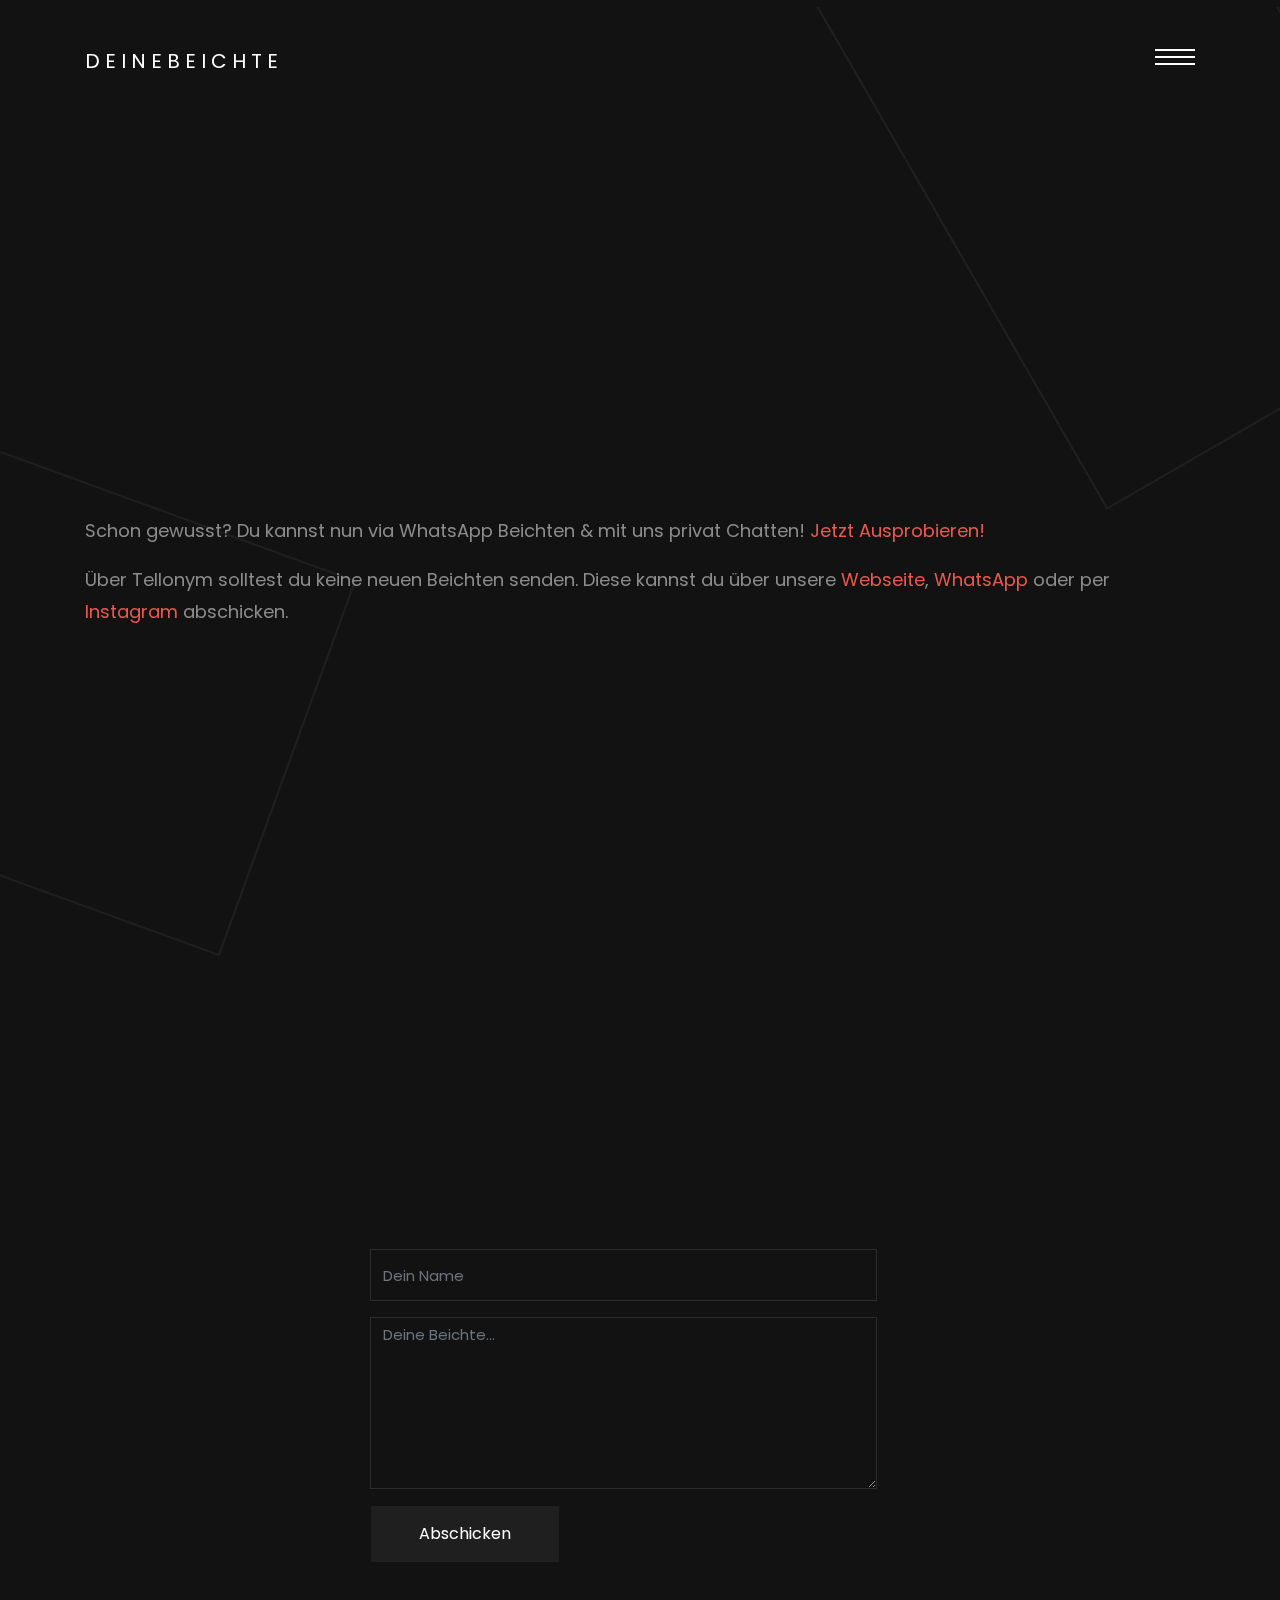
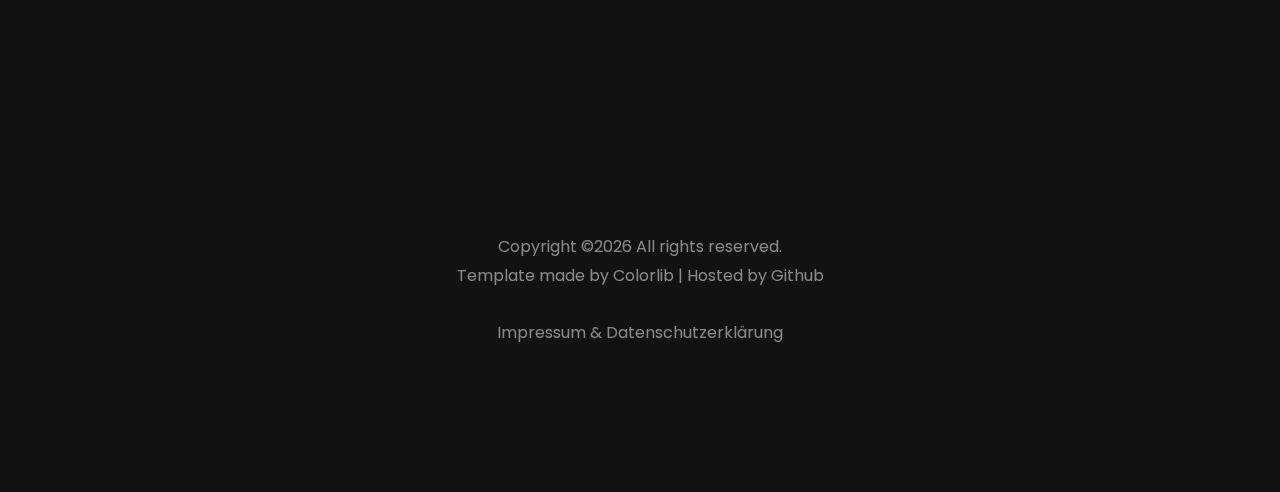
<file: index.html>
<!DOCTYPE html><html lang="en"> <head> <title>DeineBeichte - Welches Geheimnis hast du?</title> <meta charset="utf-8"> <meta name="viewport" content="width=device-width, initial-scale=1, shrink-to-fit=no"> <link rel="shortcut icon" href="favicon.png"> <link rel="icon" type="image/png" href="favicon.png" sizes="32x32"> <link rel="icon" type="image/png" href="favicon.png" sizes="96x96"> <link rel="apple-touch-icon" sizes="180x180" href="favicon.png"> <meta name="author" content="DeineBeichte Admin1"> <meta name="publisher" content="DeineBeichte Admin1"> <meta name="copyright" content="Colorlib"> <meta name="description" content="Dir liegt etwas auf dem Herzen? Du hast Probleme oder suchst jemanden zum reden ohne dich anmelden zu müssen? Dann Beichte jetzt!"> <meta name="keywords" content="Beichte,Beichten,Kontaktanzeigen,Kontakt,Suche,Anonym,Kostenlos,Instagram,Tellonym,WhatsApp,Einzigartig,Free,Kontaktanzeige"> <meta name="page-topic" content="Gesellschaft"> <meta name="audience" content="Alle"><meta http-equiv="content-language" content="de"> <meta name="robots" content="index, follow"> <meta name="DC.Creator" content="DeineBeichte Admin1"> <meta name="DC.Publisher" content="DeineBeichte Admin1"> <meta name="DC.Rights" content="Colorlib"> <meta name="DC.Description" content="Dir liegt etwas auf dem Herzen? Du hast Probleme oder suchst jemanden zum reden ohne dich anmelden zu müssen? Dann Beichte jetzt!"> <meta name="DC.Language" content="de"> <meta property="og:title" content="DeineBeichte - Welches Geheimnis hast du?"/> <meta property="og:url" content="https://deinebeichte.com"/> <meta property="og:image" content="https://i.imgur.com/nKAeIrG.png"/> <link href="https://fonts.googleapis.com/css?family=Poppins:300,400,700" rel="stylesheet"> <link rel="stylesheet" href="css/open-iconic-bootstrap.min.css"> <link rel="stylesheet" href="css/animate.css"> <link rel="stylesheet" href="css/owl.carousel.min.css"> <link rel="stylesheet" href="css/owl.theme.default.min.css"> <link rel="stylesheet" href="css/magnific-popup.css"> <link rel="stylesheet" href="css/aos.css"> <link rel="stylesheet" href="css/ionicons.min.css"> <link rel="stylesheet" href="css/bootstrap-datepicker.css"> <link rel="stylesheet" href="css/jquery.timepicker.css"> <link rel="stylesheet" href="css/flaticon.css"> <link rel="stylesheet" href="css/icomoon.css"> <link rel="stylesheet" href="https://use.fontawesome.com/releases/v5.6.3/css/all.css" integrity="sha384-UHRtZLI+pbxtHCWp1t77Bi1L4ZtiqrqD80Kn4Z8NTSRyMA2Fd33n5dQ8lWUE00s/" crossorigin="anonymous"> <link rel="stylesheet" href="css/style.css?v.1.0"> <style>.gs-embed__content{background-color:#191c23!important;}@media only screen and (min-width: 768px){.webinfo{display: none;}}</style> </head> <body> <div class="KW_progressContainer"> <div class="KW_progressBar"> </div></div><div class="page"> <nav id="colorlib-main-nav" role="navigation"> <a href="#" class="js-colorlib-nav-toggle colorlib-nav-toggle active"><i></i></a> <div class="js-fullheight colorlib-table"> <div class="colorlib-table-cell js-fullheight"> <div class="row no-gutters"> <div class="col-md-12 text-center"> <h1 class="mb-4"><a href="index.html" class="logo">Welches Geheimnis hast du?</a></h1> <ul> <li class="active"><a href="index.html"><span><small>01</small>Home</span></a></li><!--<li><a href="#about"><span><small>02</small>Über Uns</span></a></li><li><a href="#beichten"><span><small>03</small>Jetzt Beichten</span></a></li><li><a href="#feed"><span><small>04</small>Feed</span></a></li><li><a href="#section-counter"><span><small>05</small>Die Zahlen</span></a></li><hr style=" border: 0; height: 1px; background-image: linear-gradient(to right, rgba(0, 0, 0, 0), #FFFFFF, rgba(0, 0, 0, 0)); ">--> <li><a href="https://instagram.com/deinebeichtecom"><span><small>06</small>Instagram</span></a></li><li><a href="https://tell.deinebeichte.com"><span><small>06</small>Tellonym</span></a></li><li><a href="https://wa.deinebeichte.com"><span><small>06</small>WhatsApp</span></a></li></ul> </div></div></div></div></nav> <div id="colorlib-page"> <header> <div class="container"> <div class="row"> <div class="col-md-12"> <div class="colorlib-navbar-brand"> <a class="colorlib-logo" href="index.html">DeineBeichte</a> </div><a href="#" class="js-colorlib-nav-toggle colorlib-nav-toggle"><i></i></a> </div></div></div></header> <section class="ftco-section"> <div class="container mt-5"> <div class="row justify-content-center mb-5 pb-5"> <div class="col-md-7 text-center heading-section ftco-animate"> <span>Wo findet man uns?</span> <h2>Offizielle Accounts</h2> </div></div><div class="row"> <div class="col-md-3 d-flex align-self-stretch ftco-animate"> <div class="media block-6 services p-3 py-4 d-block text-center"> <div class="icon mb-3"><a href="https://deinebeichte.com"><span class="far fa-bookmark fa-spin"></a></span></div><div class="media-body"> <a href="https://deinebeichte.com"><h3 class="heading">Webseite</h3></a> </div><p class="webinfo">Über unsere Webseite kannst du deine Beichte an uns senden. </p></div></div><div class="col-md-3 d-flex align-self-stretch ftco-animate"> <div class="media block-6 services p-3 py-4 d-block text-center"> <div class="icon mb-3"><a href="https://wa.deinebeichte.com"><span class="fab fa-whatsapp fa-spin"></a></span></div><div class="media-body"> <a href="https://wa.deinebeichte.com"><h3 class="heading">WhatsApp</h3></a> </div></div></div><div class="col-md-3 d-flex align-self-stretch ftco-animate"> <div class="media block-6 services p-3 py-4 d-block text-center"> <div class="icon mb-3"><a href="https://tell.deinebeichte.com"><span class="far fa-smile fa-spin"></a></span></div><div class="media-body"> <a href="https://tell.deinebeichte.com"><h3 class="heading">Tellonym</h3></a> </div></div></div><div class="col-md-3 d-flex align-self-stretch ftco-animate"> <div class="media block-6 services p-3 py-4 d-block text-center"> <div class="icon mb-3"><a href="https://instagram.com/deinebeichtecom"><span class="fab fa-instagram fa-spin"></a></span></div><div class="media-body"> <a href="https://instagram.com/deinebeichtecom"><h3 class="heading">Instagram</h3></a> </div></div></div></div><p>Schon gewusst? Du kannst nun via WhatsApp Beichten & mit uns privat Chatten! <a href="https://wa.deinebeichte.com">Jetzt Ausprobieren!</a></p><p>Über Tellonym solltest du keine neuen Beichten senden. Diese kannst du über unsere <a href="https://deinebeichte.com">Webseite</a>, <a href="https://wa.deinebeichte.com">WhatsApp</a> oder per <a href="https://instagram.com/deinebeichtecom">Instagram</a> abschicken.</p></div></section> <section class="ftco-section contact-section" id="beichten"> <div class="container mt-5"> <div class="row justify-content-center mb-5 pb-5"> <div class="col-md-7 text-center heading-section ftco-animate"> <span>Jetzt Beichten</span> <h2>Schick uns deine anonyme Beichte</h2> <p>Dir liegt etwas auf dem Herzen? Dann Beichte jetzt!</p></div></div><div class="row block-9"> <div class="col-md-3"></div><div class="col-md-6 pr-md-5"> <script>function validateForm(){var name=document.forms["form"]["Name"].value; var msg=document.forms["form"]["Beichte"].value; if (name==""){document.getElementById("name-error").innerHTML="Bitte gib einen Namen an."; return false;}else if (msg==""){document.getElementById("beichte-error").innerHTML="Möchtest du nichts Beichten?"; return false;}}</script> <form name="form" accept-charset="UTF-8" action="https://usebasin.com/f/6297383dfd36" enctype="multipart/form-data" method="POST" onsubmit="return validateForm()"> <div class="form-group"> <input type="text" class="form-control" placeholder="Dein Name" name="Name" id="Name" > <font size=2><p id="name-error" style="color:rgb(155, 20, 20)"></p></font> </div><div class="form-group"> <textarea name="Beichte" id="Beichte" cols="30" rows="7" class="form-control" placeholder="Deine Beichte..."></textarea> <font size=2><p id="beichte-error" style="color:rgb(155, 20, 20)"></p></font> </div><div class="form-group"> <input type="submit" value="Abschicken" class="btn btn-primary py-3 px-5"> </div></form> </div><div class="col-md-3"></div></div></div></section> <footer class="ftco-footer ftco-bg-dark ftco-section"> <div class="container"> <div class="row"> <div class="col-md-12 text-center"> <p> Copyright &copy;<script>document.write(new Date().getFullYear());</script> All rights reserved. <br>Template made by <a href="https://colorlib.com" target="_blank">Colorlib</a> | Hosted by <a href="https://github.com">Github</a> <i class="fab fa-github"></i> <br><br><a href="imprint.html" target="_blank">Impressum</a> & <a href="datenschutz.html" target="_blank">Datenschutzerklärung</a> </p></div></div></div></footer> <div id="ftco-loader" class="show fullscreen"><svg class="circular" width="48px" height="48px"><circle class="path-bg" cx="24" cy="24" r="22" fill="none" stroke-width="4" stroke="#eeeeee"/><circle class="path" cx="24" cy="24" r="22" fill="none" stroke-width="4" stroke-miterlimit="10" stroke="#F96D00"/></svg></div></div></div><script src="js/jquery.min.js"></script> <script src="js/jquery-migrate-3.0.1.min.js"></script> <script src="js/popper.min.js"></script> <script src="js/bootstrap.min.js"></script> <script src="js/jquery.easing.1.3.js"></script> <script src="js/jquery.waypoints.min.js"></script> <script src="js/jquery.stellar.min.js"></script> <script src="js/owl.carousel.min.js"></script> <script src="js/jquery.magnific-popup.min.js"></script> <script src="js/aos.js"></script> <script src="js/jquery.animateNumber.min.js"></script> <script src="js/scrollax.min.js"></script> <script src="js/bootstrap-datepicker.js"></script> <script src="js/jquery.timepicker.min.js"></script> <script src="js/main.js"></script> <script src="https://usebasin.com/f/6297383dfd36/ahoy.js" async defer></script> </body></html>
</file>
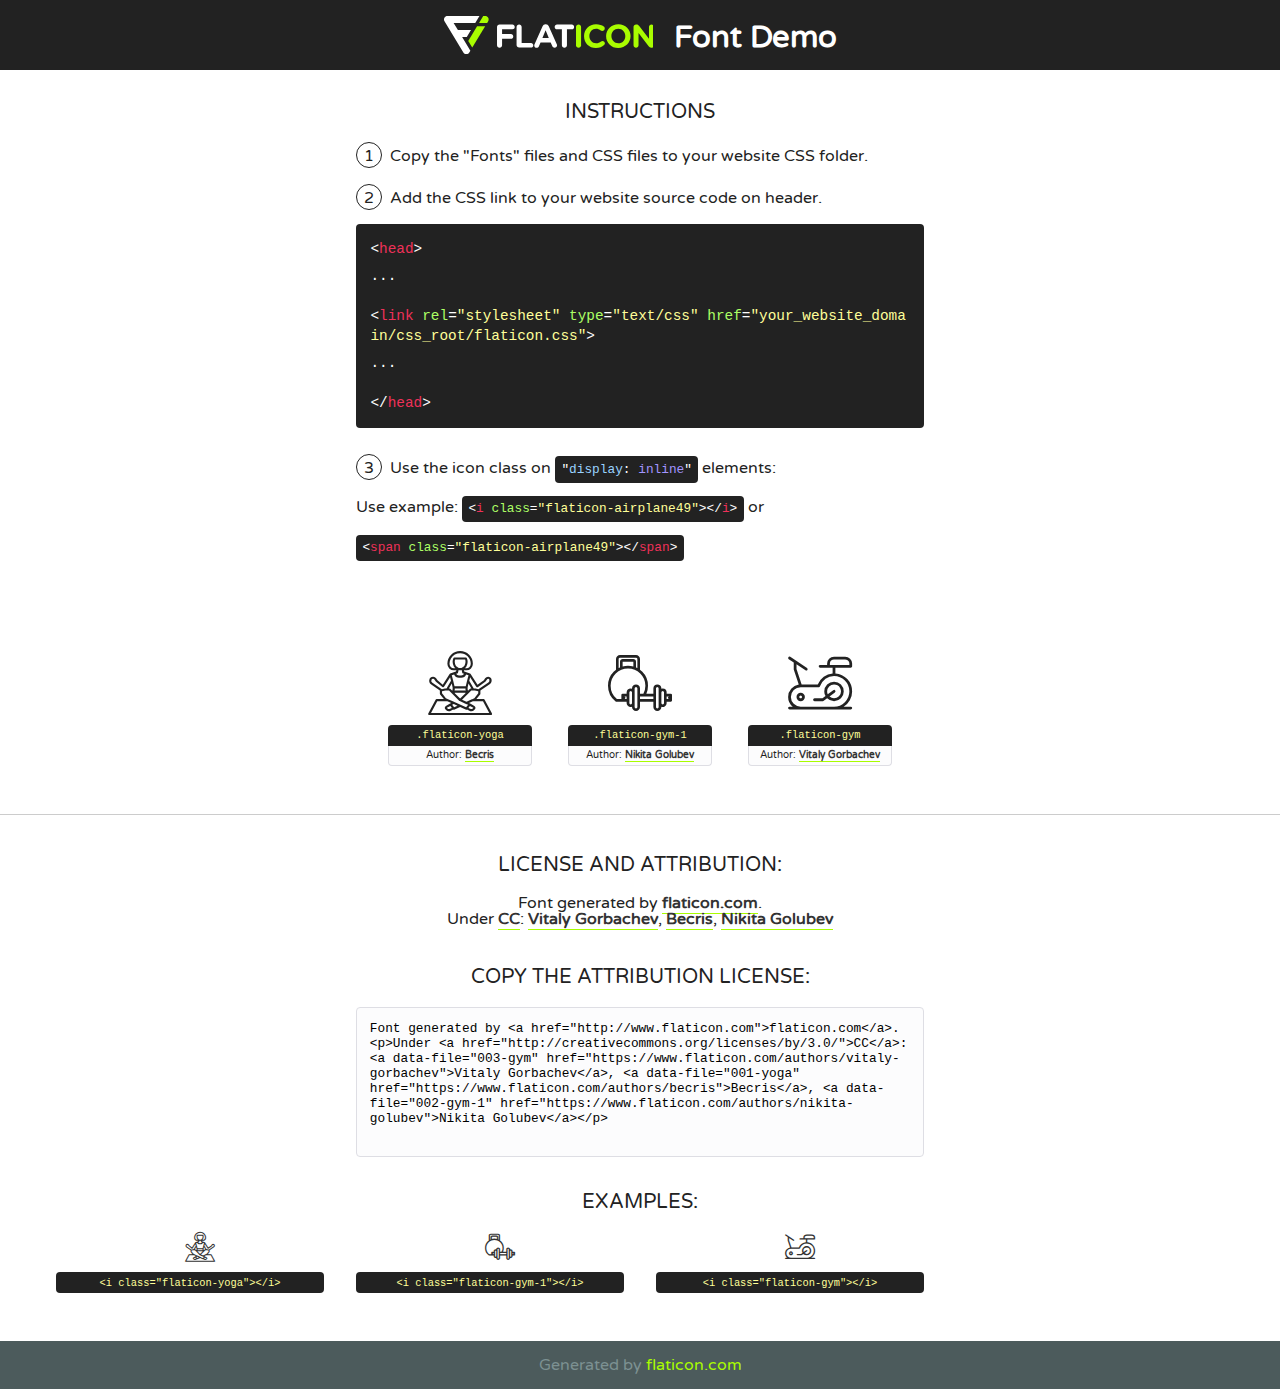
<file: fonts/flaticon/font/flaticon.html>
<!DOCTYPE html>
<!--
  Flaticon icon font: Flaticon
  Creation date: 23/07/2018 14:52
-->
<html>
<!DOCTYPE html>
<html>

<head>
    <title>Flaticon WebFont</title>
    <link href="http://fonts.googleapis.com/css?family=Varela+Round" rel="stylesheet" type="text/css" />
    <link rel="stylesheet" type="text/css" href="flaticon.css">
    <meta charset="UTF-8">
    <style>
    html, body, div, span, applet, object, iframe,
    h1, h2, h3, h4, h5, h6, p, blockquote, pre,
    a, abbr, acronym, address, big, cite, code,
    del, dfn, em, img, ins, kbd, q, s, samp,
    small, strike, strong, sub, sup, tt, var,
    b, u, i, center,
    dl, dt, dd, ol, ul, li,
    fieldset, form, label, legend,
    table, caption, tbody, tfoot, thead, tr, th, td,
    article, aside, canvas, details, embed, 
    figure, figcaption, footer, header, hgroup, 
    menu, nav, output, ruby, section, summary,
    time, mark, audio, video {
        margin: 0;
        padding: 0;
        border: 0;
        font-size: 100%;
        font: inherit;
        vertical-align: baseline;
    }
    /* HTML5 display-role reset for older browsers */
    article, aside, details, figcaption, figure, 
    footer, header, hgroup, menu, nav, section {
        display: block;
    }
    body {
        line-height: 1;
    }
    ol, ul {
        list-style: none;
    }
    blockquote, q {
        quotes: none;
    }
    blockquote:before, blockquote:after,
    q:before, q:after {
        content: '';
        content: none;
    }
    table {
        border-collapse: collapse;
        border-spacing: 0;
    }
    body {
        font-family: 'Varela Round', Helvetica, Arial, sans-serif;
        font-size: 16px;
        color: #222;
    }
    a {
        color: #333;
        border-bottom: 1px solid #a9fd00;
        font-weight: bold;
        text-decoration: none;
    }
    * {
        -moz-box-sizing: border-box;
        -webkit-box-sizing: border-box;
        box-sizing: border-box;
        margin: 0;
        padding: 0;
    }
    [class^="flaticon-"]:before, [class*=" flaticon-"]:before, [class^="flaticon-"]:after, [class*=" flaticon-"]:after {
        font-family: Flaticon;
        font-size: 30px;
        font-style: normal;
        margin-left: 20px;
        color: #333;
    }
    .wrapper {
        max-width: 600px;
        margin: auto;
        padding: 0 1em;
    }
    .title {
        font-size: 1.25em;
        text-align: center;
        margin-bottom: 1em;
        text-transform: uppercase;
    }
    header {
        text-align: center;
        background-color: #222;
        color: #fff;
        padding: 1em;
    }
    header .logo {
        width: 210px;
        height: 38px;
        display: inline-block;
        vertical-align: middle;
        margin-right: 1em;
        border: none;
    }
    header strong {
        font-size: 1.95em;
        font-weight: bold;
        vertical-align: middle;
        margin-top: 5px;
        display: inline-block;
    }
    .demo {
        margin: 2em auto;
        line-height: 1.25em;
    }
    .demo ul li {
        margin-bottom: 1em;
    }
    .demo ul li .num {
        color: #222;
        border-radius: 20px;
        display: inline-block;
        width: 26px;
        padding: 3px;
        height: 26px;
        text-align: center;
        margin-right: 0.5em;
        border: 1px solid #222;
    }
    .demo ul li code {
        background-color: #222;
        border-radius: 4px;
        padding: 0.25em 0.5em;
        display: inline-block;
        color: #fff;
        font-family: Consolas,Monaco,Lucida Console,Liberation Mono,DejaVu Sans Mono,Bitstream Vera Sans Mono,Courier New, monospace;
        font-weight: lighter;
        margin-top: 1em;
        font-size: 0.8em;
        word-break: break-all;
    }
    .demo ul li code.big {
        padding: 1em;
        font-size: 0.9em;
    }
    .demo ul li code .red {
        color: #EF3159;
    }
    .demo ul li code .green {
        color: #ACFF65;
    }
    .demo ul li code .yellow {
        color: #FFFF99;
    }
    .demo ul li code .blue {
        color: #99D3FF;
    }
    .demo ul li code .purple {
        color: #A295FF;
    }
    .demo ul li code .dots {
        margin-top: 0.5em;
        display: block;
    }
    #glyphs {
        border-bottom: 1px solid #ccc;
        padding: 2em 0;
        text-align: center;
    }
    .glyph {
        display: inline-block;
        width: 9em;
        margin: 1em;
        text-align: center;
        vertical-align: top;
        background: #FFF;
    }
    .glyph .glyph-icon {
        padding: 10px;
        display: block;
        font-family:"Flaticon";
        font-size: 64px;
        line-height: 1;
    }
    .glyph .glyph-icon:before {
        font-size: 64px;
        color: #222;
        margin-left: 0;
    }
    .class-name {
        font-size: 0.65em;
        background-color: #222;
        color: #fff;
        border-radius: 4px 4px 0 0;
        padding: 0.5em;
        color: #FFFF99;
        font-family: Consolas,Monaco,Lucida Console,Liberation Mono,DejaVu Sans Mono,Bitstream Vera Sans Mono,Courier New, monospace;
    }
    .author-name {
        font-size: 0.6em;
        background-color: #fcfcfd;
        border: 1px solid #DEDEE4;
        border-top: 0;
        border-radius: 0 0 4px 4px;
        padding: 0.5em;
    }
    .class-name:last-child {
        font-size: 10px;
        color:#888;
    }
    .class-name:last-child a {
        font-size: 10px;
        color:#555;
    }
    .class-name:last-child a:hover {
        color:#a9fd00;
    }
    .glyph > input {
        display: block;
        width: 100px;
        margin: 5px auto;
        text-align: center;
        font-size: 12px;
        cursor: text;
    }
    .glyph > input.icon-input {
        font-family:"Flaticon";
        font-size: 16px;
        margin-bottom: 10px;
    }
    .attribution .title {
        margin-top: 2em;
    }
    .attribution textarea {
        background-color: #fcfcfd;
        padding: 1em;
        border: none;
        box-shadow: none;
        border: 1px solid #DEDEE4;
        border-radius: 4px;
        resize: none;
        width: 100%;
        height: 150px;
        font-size: 0.8em;
        font-family: Consolas,Monaco,Lucida Console,Liberation Mono,DejaVu Sans Mono,Bitstream Vera Sans Mono,Courier New, monospace;
        -webkit-appearance: none;
    }
    .iconsuse {
        margin: 2em auto;
        text-align: center;
        max-width: 1200px;
    }
    .iconsuse:after {
        content: '';
        display: table;
        clear: both;
    }
    .iconsuse .image {
        float: left;
        width: 25%;
        padding: 0 1em;
    }
    .iconsuse .image p {
        margin-bottom: 1em;
    }
    .iconsuse .image span {
        display: block;
        font-size: 0.65em;
        background-color: #222;
        color: #fff;
        border-radius: 4px;
        padding: 0.5em;
        color: #FFFF99;
        margin-top: 1em;
        font-family: Consolas,Monaco,Lucida Console,Liberation Mono,DejaVu Sans Mono,Bitstream Vera Sans Mono,Courier New, monospace;
    }
    #footer {
        text-align: center;
        background-color: #4C5B5C;
        color: #7c9192;
        padding: 1em;
    }
    #footer a {
        border: none;
        color: #a9fd00;
        font-weight: normal;
    }
    @media (max-width: 960px) {
        .iconsuse .image {
            width: 50%;
        }
    }
    @media (max-width: 560px) {
        .iconsuse .image {
            width: 100%;
        }
    }
    </style>
</head>

<body class="characters-off">

    <header>
        <a href="http://www.flaticon.com" target="_blank" class="logo">
            <svg version="1.1" xmlns="http://www.w3.org/2000/svg" xmlns:xlink="http://www.w3.org/1999/xlink" xmlns:a="http://ns.adobe.com/AdobeSVGViewerExtensions/3.0/" viewBox="0 0 560.875 102.036" enable-background="new 0 0 560.875 102.036" xml:space="preserve">
                <defs>
                </defs>
                <g>
                    <g class="letters">
                        <path fill="#ffffff" d="M141.596,29.675c0-3.777,2.985-6.767,6.764-6.767h34.438c3.426,0,6.15,2.728,6.15,6.15
                        c0,3.43-2.724,6.149-6.15,6.149h-27.674v13.091h23.719c3.429,0,6.151,2.724,6.151,6.15c0,3.43-2.723,6.149-6.151,6.149h-23.719
                        v17.574c0,3.773-2.986,6.761-6.764,6.761c-3.779,0-6.764-2.989-6.764-6.761V29.675z"></path>
                        <path fill="#ffffff" d="M193.844,29.149c0-3.781,2.985-6.767,6.764-6.767c3.776,0,6.763,2.985,6.763,6.767v42.957h25.039
                        c3.426,0,6.149,2.726,6.149,6.153c0,3.425-2.723,6.15-6.149,6.15h-31.802c-3.779,0-6.764-2.986-6.764-6.768V29.149z"></path>
                        <path fill="#ffffff" d="M241.891,75.71l21.438-48.407c1.492-3.341,4.215-5.357,7.906-5.357h0.792
                        c3.686,0,6.323,2.017,7.815,5.357l21.439,48.407c0.436,0.967,0.701,1.845,0.701,2.723c0,3.602-2.809,6.501-6.414,6.501
                        c-3.161,0-5.269-1.845-6.499-4.655l-4.132-9.661h-27.059l-4.301,10.102c-1.144,2.631-3.426,4.214-6.237,4.214
                        c-3.517,0-6.24-2.81-6.24-6.325C241.1,77.64,241.451,76.677,241.891,75.71z M279.932,58.666l-8.521-20.297l-8.526,20.297H279.932
                        z"></path>
                        <path fill="#ffffff" d="M314.864,35.387H301.86c-3.429,0-6.239-2.813-6.239-6.238c0-3.429,2.811-6.24,6.239-6.24h39.533
                        c3.426,0,6.237,2.811,6.237,6.24c0,3.425-2.811,6.238-6.237,6.238h-13.001v42.785c0,3.773-2.99,6.761-6.764,6.761
                        c-3.779,0-6.764-2.989-6.764-6.761V35.387z"></path>
                        <path fill="#A9FD00" d="M352.615,29.149c0-3.781,2.985-6.767,6.767-6.767c3.774,0,6.761,2.985,6.761,6.767v49.024
                        c0,3.773-2.987,6.761-6.761,6.761c-3.781,0-6.767-2.989-6.767-6.761V29.149z"></path>
                        <path fill="#A9FD00" d="M374.132,53.836v-0.179c0-17.481,13.178-31.801,32.065-31.801c9.22,0,15.459,2.458,20.557,6.238
                        c1.402,1.054,2.637,2.985,2.637,5.357c0,3.692-2.985,6.59-6.681,6.59c-1.845,0-3.071-0.702-4.044-1.319
                        c-3.776-2.813-7.729-4.393-12.562-4.393c-10.364,0-17.831,8.611-17.831,19.154v0.173c0,10.542,7.291,19.329,17.831,19.329
                        c5.715,0,9.492-1.756,13.359-4.834c1.049-0.874,2.458-1.491,4.039-1.491c3.429,0,6.325,2.813,6.325,6.236
                        c0,2.106-1.056,3.78-2.282,4.834c-5.539,4.834-12.036,7.733-21.878,7.733C387.572,85.464,374.132,71.493,374.132,53.836z"></path>
                        <path fill="#A9FD00" d="M433.009,53.836v-0.179c0-17.481,13.79-31.801,32.766-31.801c18.981,0,32.592,14.143,32.592,31.628v0.173
                        c0,17.483-13.785,31.807-32.769,31.807C446.625,85.464,433.009,71.32,433.009,53.836z M484.224,53.836v-0.179
                        c0-10.539-7.725-19.326-18.626-19.326c-10.893,0-18.449,8.611-18.449,19.154v0.173c0,10.542,7.73,19.329,18.626,19.329
                        C476.676,72.986,484.224,64.378,484.224,53.836z"></path>
                        <path fill="#A9FD00" d="M506.233,29.321c0-3.774,2.99-6.763,6.767-6.763h1.401c3.252,0,5.183,1.583,7.029,3.953l26.093,34.265
                        V29.059c0-3.692,2.99-6.677,6.681-6.677c3.683,0,6.671,2.985,6.671,6.677v48.934c0,3.78-2.987,6.765-6.764,6.765h-0.436
                        c-3.257,0-5.188-1.581-7.034-3.953l-27.056-35.492v32.944c0,3.687-2.985,6.676-6.678,6.676c-3.683,0-6.673-2.989-6.673-6.676
                        V29.321z"></path>
                    </g>
                    <g class="insignia">
                        <path fill="#ffffff" d="M48.372,56.137h12.517l11.156-18.537H37.186L25.688,18.539h57.825L94.668,0H9.271
                        C5.925,0,2.842,1.801,1.198,4.716c-1.644,2.907-1.593,6.482,0.134,9.343l50.38,83.501c1.678,2.781,4.689,4.476,7.938,4.476
                        c3.246,0,6.257-1.695,7.935-4.476l2.898-4.804L48.372,56.137z"></path>
                        <g class="i">
                            <path fill="#A9FD00" d="M93.575,18.539h0.031v0.004l21.652,0.004l2.705-4.488c1.727-2.861,1.778-6.436,0.133-9.343
                            C116.454,1.801,113.371,0,110.026,0h-5.294L93.575,18.539z"></path>
                            <polygon fill="#A9FD00" points="88.291,27.356 64.725,66.486 75.519,84.404 109.942,27.356"></polygon>
                        </g>
                    </g>
                </g>
            </svg>
        </a>
        <strong>Font Demo</strong>
    </header>


    <section class="demo wrapper">

        <p class="title">Instructions</p>

        <ul>
            <li>
                <span class="num">1</span>Copy the "Fonts" files and CSS files to your website CSS folder.
            </li>
            <li>
                <span class="num">2</span>Add the CSS link to your website source code on header.
                <code class="big">
                    &lt;<span class="red">head</span>&gt;
                    <br/><span class="dots">...</span>
                    <br/>&lt;<span class="red">link</span> <span class="green">rel</span>=<span class="yellow">"stylesheet"</span> <span class="green">type</span>=<span class="yellow">"text/css"</span> <span class="green">href</span>=<span class="yellow">"your_website_domain/css_root/flaticon.css"</span>&gt;
                    <br/><span class="dots">...</span>
                    <br/>&lt;/<span class="red">head</span>&gt;
                </code>
            </li>

            <li>
                <p>
                    <span class="num">3</span>Use the icon class on <code>"<span class="blue">display</span>:<span class="purple"> inline</span>"</code> elements:
                    <br />
                    Use example: <code>&lt;<span class="red">i</span> <span class="green">class</span>=<span class="yellow">&quot;flaticon-airplane49&quot;</span>&gt;&lt;/<span class="red">i</span>&gt;</code> or <code>&lt;<span class="red">span</span> <span class="green">class</span>=<span class="yellow">&quot;flaticon-airplane49&quot;</span>&gt;&lt;/<span class="red">span</span>&gt;</code>
            </li>
        </ul>

    </section>




   <section id="glyphs">          
    
      
        <div class="glyph"><div class="glyph-icon flaticon-yoga"></div>
            <div class="class-name">.flaticon-yoga</div>
            <div class="author-name">Author: <a data-file="001-yoga" href="https://www.flaticon.com/authors/becris">Becris</a> </div> 
        </div>        
        
        <div class="glyph"><div class="glyph-icon flaticon-gym-1"></div>
            <div class="class-name">.flaticon-gym-1</div>
            <div class="author-name">Author: <a data-file="002-gym-1" href="https://www.flaticon.com/authors/nikita-golubev">Nikita Golubev</a> </div> 
        </div>        
        
        <div class="glyph"><div class="glyph-icon flaticon-gym"></div>
            <div class="class-name">.flaticon-gym</div>
            <div class="author-name">Author: <a data-file="003-gym" href="https://www.flaticon.com/authors/vitaly-gorbachev">Vitaly Gorbachev</a> </div> 
        </div>        
        

    </section>



    <section class="attribution wrapper"   style="text-align:center;">

      <div class="title">License and attribution:</div><div class="attrDiv">Font generated by <a href="http://www.flaticon.com">flaticon.com</a>. <div><p>Under <a href="http://creativecommons.org/licenses/by/3.0/">CC</a>: <a data-file="003-gym" href="https://www.flaticon.com/authors/vitaly-gorbachev">Vitaly Gorbachev</a>, <a data-file="001-yoga" href="https://www.flaticon.com/authors/becris">Becris</a>, <a data-file="002-gym-1" href="https://www.flaticon.com/authors/nikita-golubev">Nikita Golubev</a></p>  </div>
      </div>
      <div class="title">Copy the Attribution License:</div>

    <textarea onclick="this.focus();this.select();">Font generated by &lt;a href=&quot;http://www.flaticon.com&quot;&gt;flaticon.com&lt;/a&gt;. <p>Under <a href="http://creativecommons.org/licenses/by/3.0/">CC</a>: <a data-file="003-gym" href="https://www.flaticon.com/authors/vitaly-gorbachev">Vitaly Gorbachev</a>, <a data-file="001-yoga" href="https://www.flaticon.com/authors/becris">Becris</a>, <a data-file="002-gym-1" href="https://www.flaticon.com/authors/nikita-golubev">Nikita Golubev</a></p>  
     </textarea>

    </section>

    <section class="iconsuse">

          <div class="title">Examples:</div>            
             
            <div class="image">
                <p>
                    <i class="glyph-icon flaticon-yoga"></i> 
                    <span>&lt;i class=&quot;flaticon-yoga&quot;&gt;&lt;/i&gt;</span>
                </p>
            </div>
            
            <div class="image">
                <p>
                    <i class="glyph-icon flaticon-gym-1"></i> 
                    <span>&lt;i class=&quot;flaticon-gym-1&quot;&gt;&lt;/i&gt;</span>
                </p>
            </div>
            
            <div class="image">
                <p>
                    <i class="glyph-icon flaticon-gym"></i> 
                    <span>&lt;i class=&quot;flaticon-gym&quot;&gt;&lt;/i&gt;</span>
                </p>
            </div>
                       
        </div>
                            
    </section>

<div id="footer">
    <div>Generated by <a href="http://www.flaticon.com">flaticon.com</a>
    </div>
</div>



</body>
</html>
</file>
<file: css/flaticon.css>
/*
    Flaticon icon font: Flaticon
    Creation date: 23/07/2018 14:52
    */

@font-face {
  font-family: "Flaticon";
  src: url("../fonts/flaticon/font/Flaticon.eot");
  src: url("../fonts/flaticon/font/Flaticon.eot?#iefix") format("embedded-opentype"),
       url("../fonts/flaticon/font/Flaticon.woff") format("woff"),
       url("../fonts/flaticon/font/Flaticon.ttf") format("truetype"),
       url("../fonts/flaticon/font/Flaticon.svg#Flaticon") format("svg");
  font-weight: normal;
  font-style: normal;
}

@media screen and (-webkit-min-device-pixel-ratio:0) {
  @font-face {
    font-family: "Flaticon";
    src: url("../fonts/flaticon/font/Flaticon.svg#Flaticon") format("svg");
  }
}

[class^="flaticon-"]:before, [class*=" flaticon-"]:before,
[class^="flaticon-"]:after, [class*=" flaticon-"]:after {   
  font-family: Flaticon;
  font-style: normal;
  font-weight: normal;
  font-variant: normal;
  text-transform: none;
  line-height: 1;

  /* Better Font Rendering =========== */
  -webkit-font-smoothing: antialiased;
  -moz-osx-font-smoothing: grayscale;
}

.flaticon-yoga:before { content: "\f100"; }
.flaticon-gym-1:before { content: "\f101"; }
.flaticon-gym:before { content: "\f102"; }
</file>
<file: css/icomoon.css>
@font-face {
  font-family: 'icomoon';
  src:  url('../fonts/icomoon/icomoon.eot?6tt51o');
  src:  url('../fonts/icomoon/icomoon.eot?6tt51o#iefix') format('embedded-opentype'),
    url('../fonts/icomoon/icomoon.ttf?6tt51o') format('truetype'),
    url('../fonts/icomoon/icomoon.woff?6tt51o') format('woff'),
    url('../fonts/icomoon/icomoon.svg?6tt51o#icomoon') format('svg');
  font-weight: normal;
  font-style: normal;
}

[class^="icon-"], [class*=" icon-"] {
  /* use !important to prevent issues with browser extensions that change fonts */
  font-family: 'icomoon' !important;
  speak: none;
  font-style: normal;
  font-weight: normal;
  font-variant: normal;
  text-transform: none;
  line-height: 1;

  /* Better Font Rendering =========== */
  -webkit-font-smoothing: antialiased;
  -moz-osx-font-smoothing: grayscale;
}

.icon-asterisk:before {
  content: "\f069";
}
.icon-plus:before {
  content: "\f067";
}
.icon-question:before {
  content: "\f128";
}
.icon-minus:before {
  content: "\f068";
}
.icon-glass:before {
  content: "\f000";
}
.icon-music:before {
  content: "\f001";
}
.icon-search:before {
  content: "\f002";
}
.icon-envelope-o:before {
  content: "\f003";
}
.icon-heart:before {
  content: "\f004";
}
.icon-star:before {
  content: "\f005";
}
.icon-star-o:before {
  content: "\f006";
}
.icon-user:before {
  content: "\f007";
}
.icon-film:before {
  content: "\f008";
}
.icon-th-large:before {
  content: "\f009";
}
.icon-th:before {
  content: "\f00a";
}
.icon-th-list:before {
  content: "\f00b";
}
.icon-check:before {
  content: "\f00c";
}
.icon-close:before {
  content: "\f00d";
}
.icon-remove:before {
  content: "\f00d";
}
.icon-times:before {
  content: "\f00d";
}
.icon-search-plus:before {
  content: "\f00e";
}
.icon-search-minus:before {
  content: "\f010";
}
.icon-power-off:before {
  content: "\f011";
}
.icon-signal:before {
  content: "\f012";
}
.icon-cog:before {
  content: "\f013";
}
.icon-gear:before {
  content: "\f013";
}
.icon-trash-o:before {
  content: "\f014";
}
.icon-home:before {
  content: "\f015";
}
.icon-file-o:before {
  content: "\f016";
}
.icon-clock-o:before {
  content: "\f017";
}
.icon-road:before {
  content: "\f018";
}
.icon-download:before {
  content: "\f019";
}
.icon-arrow-circle-o-down:before {
  content: "\f01a";
}
.icon-arrow-circle-o-up:before {
  content: "\f01b";
}
.icon-inbox:before {
  content: "\f01c";
}
.icon-play-circle-o:before {
  content: "\f01d";
}
.icon-repeat:before {
  content: "\f01e";
}
.icon-rotate-right:before {
  content: "\f01e";
}
.icon-refresh:before {
  content: "\f021";
}
.icon-list-alt:before {
  content: "\f022";
}
.icon-lock:before {
  content: "\f023";
}
.icon-flag:before {
  content: "\f024";
}
.icon-headphones:before {
  content: "\f025";
}
.icon-volume-off:before {
  content: "\f026";
}
.icon-volume-down:before {
  content: "\f027";
}
.icon-volume-up:before {
  content: "\f028";
}
.icon-qrcode:before {
  content: "\f029";
}
.icon-barcode:before {
  content: "\f02a";
}
.icon-tag:before {
  content: "\f02b";
}
.icon-tags:before {
  content: "\f02c";
}
.icon-book:before {
  content: "\f02d";
}
.icon-bookmark:before {
  content: "\f02e";
}
.icon-print:before {
  content: "\f02f";
}
.icon-camera:before {
  content: "\f030";
}
.icon-font:before {
  content: "\f031";
}
.icon-bold:before {
  content: "\f032";
}
.icon-italic:before {
  content: "\f033";
}
.icon-text-height:before {
  content: "\f034";
}
.icon-text-width:before {
  content: "\f035";
}
.icon-align-left:before {
  content: "\f036";
}
.icon-align-center:before {
  content: "\f037";
}
.icon-align-right:before {
  content: "\f038";
}
.icon-align-justify:before {
  content: "\f039";
}
.icon-list:before {
  content: "\f03a";
}
.icon-dedent:before {
  content: "\f03b";
}
.icon-outdent:before {
  content: "\f03b";
}
.icon-indent:before {
  content: "\f03c";
}
.icon-video-camera:before {
  content: "\f03d";
}
.icon-image:before {
  content: "\f03e";
}
.icon-photo:before {
  content: "\f03e";
}
.icon-picture-o:before {
  content: "\f03e";
}
.icon-pencil:before {
  content: "\f040";
}
.icon-map-marker:before {
  content: "\f041";
}
.icon-adjust:before {
  content: "\f042";
}
.icon-tint:before {
  content: "\f043";
}
.icon-edit:before {
  content: "\f044";
}
.icon-pencil-square-o:before {
  content: "\f044";
}
.icon-share-square-o:before {
  content: "\f045";
}
.icon-check-square-o:before {
  content: "\f046";
}
.icon-arrows:before {
  content: "\f047";
}
.icon-step-backward:before {
  content: "\f048";
}
.icon-fast-backward:before {
  content: "\f049";
}
.icon-backward:before {
  content: "\f04a";
}
.icon-play:before {
  content: "\f04b";
}
.icon-pause:before {
  content: "\f04c";
}
.icon-stop:before {
  content: "\f04d";
}
.icon-forward:before {
  content: "\f04e";
}
.icon-fast-forward:before {
  content: "\f050";
}
.icon-step-forward:before {
  content: "\f051";
}
.icon-eject:before {
  content: "\f052";
}
.icon-chevron-left:before {
  content: "\f053";
}
.icon-chevron-right:before {
  content: "\f054";
}
.icon-plus-circle:before {
  content: "\f055";
}
.icon-minus-circle:before {
  content: "\f056";
}
.icon-times-circle:before {
  content: "\f057";
}
.icon-check-circle:before {
  content: "\f058";
}
.icon-question-circle:before {
  content: "\f059";
}
.icon-info-circle:before {
  content: "\f05a";
}
.icon-crosshairs:before {
  content: "\f05b";
}
.icon-times-circle-o:before {
  content: "\f05c";
}
.icon-check-circle-o:before {
  content: "\f05d";
}
.icon-ban:before {
  content: "\f05e";
}
.icon-arrow-left:before {
  content: "\f060";
}
.icon-arrow-right:before {
  content: "\f061";
}
.icon-arrow-up:before {
  content: "\f062";
}
.icon-arrow-down:before {
  content: "\f063";
}
.icon-mail-forward:before {
  content: "\f064";
}
.icon-share:before {
  content: "\f064";
}
.icon-expand:before {
  content: "\f065";
}
.icon-compress:before {
  content: "\f066";
}
.icon-exclamation-circle:before {
  content: "\f06a";
}
.icon-gift:before {
  content: "\f06b";
}
.icon-leaf:before {
  content: "\f06c";
}
.icon-fire:before {
  content: "\f06d";
}
.icon-eye:before {
  content: "\f06e";
}
.icon-eye-slash:before {
  content: "\f070";
}
.icon-exclamation-triangle:before {
  content: "\f071";
}
.icon-warning:before {
  content: "\f071";
}
.icon-plane:before {
  content: "\f072";
}
.icon-calendar:before {
  content: "\f073";
}
.icon-random:before {
  content: "\f074";
}
.icon-comment:before {
  content: "\f075";
}
.icon-magnet:before {
  content: "\f076";
}
.icon-chevron-up:before {
  content: "\f077";
}
.icon-chevron-down:before {
  content: "\f078";
}
.icon-retweet:before {
  content: "\f079";
}
.icon-shopping-cart:before {
  content: "\f07a";
}
.icon-folder:before {
  content: "\f07b";
}
.icon-folder-open:before {
  content: "\f07c";
}
.icon-arrows-v:before {
  content: "\f07d";
}
.icon-arrows-h:before {
  content: "\f07e";
}
.icon-bar-chart:before {
  content: "\f080";
}
.icon-bar-chart-o:before {
  content: "\f080";
}
.icon-twitter-square:before {
  content: "\f081";
}
.icon-facebook-square:before {
  content: "\f082";
}
.icon-camera-retro:before {
  content: "\f083";
}
.icon-key:before {
  content: "\f084";
}
.icon-cogs:before {
  content: "\f085";
}
.icon-gears:before {
  content: "\f085";
}
.icon-comments:before {
  content: "\f086";
}
.icon-thumbs-o-up:before {
  content: "\f087";
}
.icon-thumbs-o-down:before {
  content: "\f088";
}
.icon-star-half:before {
  content: "\f089";
}
.icon-heart-o:before {
  content: "\f08a";
}
.icon-sign-out:before {
  content: "\f08b";
}
.icon-linkedin-square:before {
  content: "\f08c";
}
.icon-thumb-tack:before {
  content: "\f08d";
}
.icon-external-link:before {
  content: "\f08e";
}
.icon-sign-in:before {
  content: "\f090";
}
.icon-trophy:before {
  content: "\f091";
}
.icon-github-square:before {
  content: "\f092";
}
.icon-upload:before {
  content: "\f093";
}
.icon-lemon-o:before {
  content: "\f094";
}
.icon-phone:before {
  content: "\f095";
}
.icon-square-o:before {
  content: "\f096";
}
.icon-bookmark-o:before {
  content: "\f097";
}
.icon-phone-square:before {
  content: "\f098";
}
.icon-twitter:before {
  content: "\f099";
}
.icon-facebook:before {
  content: "\f09a";
}
.icon-facebook-f:before {
  content: "\f09a";
}
.icon-github:before {
  content: "\f09b";
}
.icon-unlock:before {
  content: "\f09c";
}
.icon-credit-card:before {
  content: "\f09d";
}
.icon-feed:before {
  content: "\f09e";
}
.icon-rss:before {
  content: "\f09e";
}
.icon-hdd-o:before {
  content: "\f0a0";
}
.icon-bullhorn:before {
  content: "\f0a1";
}
.icon-bell-o:before {
  content: "\f0a2";
}
.icon-certificate:before {
  content: "\f0a3";
}
.icon-hand-o-right:before {
  content: "\f0a4";
}
.icon-hand-o-left:before {
  content: "\f0a5";
}
.icon-hand-o-up:before {
  content: "\f0a6";
}
.icon-hand-o-down:before {
  content: "\f0a7";
}
.icon-arrow-circle-left:before {
  content: "\f0a8";
}
.icon-arrow-circle-right:before {
  content: "\f0a9";
}
.icon-arrow-circle-up:before {
  content: "\f0aa";
}
.icon-arrow-circle-down:before {
  content: "\f0ab";
}
.icon-globe:before {
  content: "\f0ac";
}
.icon-wrench:before {
  content: "\f0ad";
}
.icon-tasks:before {
  content: "\f0ae";
}
.icon-filter:before {
  content: "\f0b0";
}
.icon-briefcase:before {
  content: "\f0b1";
}
.icon-arrows-alt:before {
  content: "\f0b2";
}
.icon-group:before {
  content: "\f0c0";
}
.icon-users:before {
  content: "\f0c0";
}
.icon-chain:before {
  content: "\f0c1";
}
.icon-link:before {
  content: "\f0c1";
}
.icon-cloud:before {
  content: "\f0c2";
}
.icon-flask:before {
  content: "\f0c3";
}
.icon-cut:before {
  content: "\f0c4";
}
.icon-scissors:before {
  content: "\f0c4";
}
.icon-copy:before {
  content: "\f0c5";
}
.icon-files-o:before {
  content: "\f0c5";
}
.icon-paperclip:before {
  content: "\f0c6";
}
.icon-floppy-o:before {
  content: "\f0c7";
}
.icon-save:before {
  content: "\f0c7";
}
.icon-square:before {
  content: "\f0c8";
}
.icon-bars:before {
  content: "\f0c9";
}
.icon-navicon:before {
  content: "\f0c9";
}
.icon-reorder:before {
  content: "\f0c9";
}
.icon-list-ul:before {
  content: "\f0ca";
}
.icon-list-ol:before {
  content: "\f0cb";
}
.icon-strikethrough:before {
  content: "\f0cc";
}
.icon-underline:before {
  content: "\f0cd";
}
.icon-table:before {
  content: "\f0ce";
}
.icon-magic:before {
  content: "\f0d0";
}
.icon-truck:before {
  content: "\f0d1";
}
.icon-pinterest:before {
  content: "\f0d2";
}
.icon-pinterest-square:before {
  content: "\f0d3";
}
.icon-google-plus-square:before {
  content: "\f0d4";
}
.icon-google-plus:before {
  content: "\f0d5";
}
.icon-money:before {
  content: "\f0d6";
}
.icon-caret-down:before {
  content: "\f0d7";
}
.icon-caret-up:before {
  content: "\f0d8";
}
.icon-caret-left:before {
  content: "\f0d9";
}
.icon-caret-right:before {
  content: "\f0da";
}
.icon-columns:before {
  content: "\f0db";
}
.icon-sort:before {
  content: "\f0dc";
}
.icon-unsorted:before {
  content: "\f0dc";
}
.icon-sort-desc:before {
  content: "\f0dd";
}
.icon-sort-down:before {
  content: "\f0dd";
}
.icon-sort-asc:before {
  content: "\f0de";
}
.icon-sort-up:before {
  content: "\f0de";
}
.icon-envelope:before {
  content: "\f0e0";
}
.icon-linkedin:before {
  content: "\f0e1";
}
.icon-rotate-left:before {
  content: "\f0e2";
}
.icon-undo:before {
  content: "\f0e2";
}
.icon-gavel:before {
  content: "\f0e3";
}
.icon-legal:before {
  content: "\f0e3";
}
.icon-dashboard:before {
  content: "\f0e4";
}
.icon-tachometer:before {
  content: "\f0e4";
}
.icon-comment-o:before {
  content: "\f0e5";
}
.icon-comments-o:before {
  content: "\f0e6";
}
.icon-bolt:before {
  content: "\f0e7";
}
.icon-flash:before {
  content: "\f0e7";
}
.icon-sitemap:before {
  content: "\f0e8";
}
.icon-umbrella:before {
  content: "\f0e9";
}
.icon-clipboard:before {
  content: "\f0ea";
}
.icon-paste:before {
  content: "\f0ea";
}
.icon-lightbulb-o:before {
  content: "\f0eb";
}
.icon-exchange:before {
  content: "\f0ec";
}
.icon-cloud-download:before {
  content: "\f0ed";
}
.icon-cloud-upload:before {
  content: "\f0ee";
}
.icon-user-md:before {
  content: "\f0f0";
}
.icon-stethoscope:before {
  content: "\f0f1";
}
.icon-suitcase:before {
  content: "\f0f2";
}
.icon-bell:before {
  content: "\f0f3";
}
.icon-coffee:before {
  content: "\f0f4";
}
.icon-cutlery:before {
  content: "\f0f5";
}
.icon-file-text-o:before {
  content: "\f0f6";
}
.icon-building-o:before {
  content: "\f0f7";
}
.icon-hospital-o:before {
  content: "\f0f8";
}
.icon-ambulance:before {
  content: "\f0f9";
}
.icon-medkit:before {
  content: "\f0fa";
}
.icon-fighter-jet:before {
  content: "\f0fb";
}
.icon-beer:before {
  content: "\f0fc";
}
.icon-h-square:before {
  content: "\f0fd";
}
.icon-plus-square:before {
  content: "\f0fe";
}
.icon-angle-double-left:before {
  content: "\f100";
}
.icon-angle-double-right:before {
  content: "\f101";
}
.icon-angle-double-up:before {
  content: "\f102";
}
.icon-angle-double-down:before {
  content: "\f103";
}
.icon-angle-left:before {
  content: "\f104";
}
.icon-angle-right:before {
  content: "\f105";
}
.icon-angle-up:before {
  content: "\f106";
}
.icon-angle-down:before {
  content: "\f107";
}
.icon-desktop:before {
  content: "\f108";
}
.icon-laptop:before {
  content: "\f109";
}
.icon-tablet:before {
  content: "\f10a";
}
.icon-mobile:before {
  content: "\f10b";
}
.icon-mobile-phone:before {
  content: "\f10b";
}
.icon-circle-o:before {
  content: "\f10c";
}
.icon-quote-left:before {
  content: "\f10d";
}
.icon-quote-right:before {
  content: "\f10e";
}
.icon-spinner:before {
  content: "\f110";
}
.icon-circle:before {
  content: "\f111";
}
.icon-mail-reply:before {
  content: "\f112";
}
.icon-reply:before {
  content: "\f112";
}
.icon-github-alt:before {
  content: "\f113";
}
.icon-folder-o:before {
  content: "\f114";
}
.icon-folder-open-o:before {
  content: "\f115";
}
.icon-smile-o:before {
  content: "\f118";
}
.icon-frown-o:before {
  content: "\f119";
}
.icon-meh-o:before {
  content: "\f11a";
}
.icon-gamepad:before {
  content: "\f11b";
}
.icon-keyboard-o:before {
  content: "\f11c";
}
.icon-flag-o:before {
  content: "\f11d";
}
.icon-flag-checkered:before {
  content: "\f11e";
}
.icon-terminal:before {
  content: "\f120";
}
.icon-code:before {
  content: "\f121";
}
.icon-mail-reply-all:before {
  content: "\f122";
}
.icon-reply-all:before {
  content: "\f122";
}
.icon-star-half-empty:before {
  content: "\f123";
}
.icon-star-half-full:before {
  content: "\f123";
}
.icon-star-half-o:before {
  content: "\f123";
}
.icon-location-arrow:before {
  content: "\f124";
}
.icon-crop:before {
  content: "\f125";
}
.icon-code-fork:before {
  content: "\f126";
}
.icon-chain-broken:before {
  content: "\f127";
}
.icon-unlink:before {
  content: "\f127";
}
.icon-info:before {
  content: "\f129";
}
.icon-exclamation:before {
  content: "\f12a";
}
.icon-superscript:before {
  content: "\f12b";
}
.icon-subscript:before {
  content: "\f12c";
}
.icon-eraser:before {
  content: "\f12d";
}
.icon-puzzle-piece:before {
  content: "\f12e";
}
.icon-microphone:before {
  content: "\f130";
}
.icon-microphone-slash:before {
  content: "\f131";
}
.icon-shield:before {
  content: "\f132";
}
.icon-calendar-o:before {
  content: "\f133";
}
.icon-fire-extinguisher:before {
  content: "\f134";
}
.icon-rocket:before {
  content: "\f135";
}
.icon-maxcdn:before {
  content: "\f136";
}
.icon-chevron-circle-left:before {
  content: "\f137";
}
.icon-chevron-circle-right:before {
  content: "\f138";
}
.icon-chevron-circle-up:before {
  content: "\f139";
}
.icon-chevron-circle-down:before {
  content: "\f13a";
}
.icon-html5:before {
  content: "\f13b";
}
.icon-css3:before {
  content: "\f13c";
}
.icon-anchor:before {
  content: "\f13d";
}
.icon-unlock-alt:before {
  content: "\f13e";
}
.icon-bullseye:before {
  content: "\f140";
}
.icon-ellipsis-h:before {
  content: "\f141";
}
.icon-ellipsis-v:before {
  content: "\f142";
}
.icon-rss-square:before {
  content: "\f143";
}
.icon-play-circle:before {
  content: "\f144";
}
.icon-ticket:before {
  content: "\f145";
}
.icon-minus-square:before {
  content: "\f146";
}
.icon-minus-square-o:before {
  content: "\f147";
}
.icon-level-up:before {
  content: "\f148";
}
.icon-level-down:before {
  content: "\f149";
}
.icon-check-square:before {
  content: "\f14a";
}
.icon-pencil-square:before {
  content: "\f14b";
}
.icon-external-link-square:before {
  content: "\f14c";
}
.icon-share-square:before {
  content: "\f14d";
}
.icon-compass:before {
  content: "\f14e";
}
.icon-caret-square-o-down:before {
  content: "\f150";
}
.icon-toggle-down:before {
  content: "\f150";
}
.icon-caret-square-o-up:before {
  content: "\f151";
}
.icon-toggle-up:before {
  content: "\f151";
}
.icon-caret-square-o-right:before {
  content: "\f152";
}
.icon-toggle-right:before {
  content: "\f152";
}
.icon-eur:before {
  content: "\f153";
}
.icon-euro:before {
  content: "\f153";
}
.icon-gbp:before {
  content: "\f154";
}
.icon-dollar:before {
  content: "\f155";
}
.icon-usd:before {
  content: "\f155";
}
.icon-inr:before {
  content: "\f156";
}
.icon-rupee:before {
  content: "\f156";
}
.icon-cny:before {
  content: "\f157";
}
.icon-jpy:before {
  content: "\f157";
}
.icon-rmb:before {
  content: "\f157";
}
.icon-yen:before {
  content: "\f157";
}
.icon-rouble:before {
  content: "\f158";
}
.icon-rub:before {
  content: "\f158";
}
.icon-ruble:before {
  content: "\f158";
}
.icon-krw:before {
  content: "\f159";
}
.icon-won:before {
  content: "\f159";
}
.icon-bitcoin:before {
  content: "\f15a";
}
.icon-btc:before {
  content: "\f15a";
}
.icon-file:before {
  content: "\f15b";
}
.icon-file-text:before {
  content: "\f15c";
}
.icon-sort-alpha-asc:before {
  content: "\f15d";
}
.icon-sort-alpha-desc:before {
  content: "\f15e";
}
.icon-sort-amount-asc:before {
  content: "\f160";
}
.icon-sort-amount-desc:before {
  content: "\f161";
}
.icon-sort-numeric-asc:before {
  content: "\f162";
}
.icon-sort-numeric-desc:before {
  content: "\f163";
}
.icon-thumbs-up:before {
  content: "\f164";
}
.icon-thumbs-down:before {
  content: "\f165";
}
.icon-youtube-square:before {
  content: "\f166";
}
.icon-youtube:before {
  content: "\f167";
}
.icon-xing:before {
  content: "\f168";
}
.icon-xing-square:before {
  content: "\f169";
}
.icon-youtube-play:before {
  content: "\f16a";
}
.icon-dropbox:before {
  content: "\f16b";
}
.icon-stack-overflow:before {
  content: "\f16c";
}
.icon-instagram:before {
  content: "\f16d";
}
.icon-flickr:before {
  content: "\f16e";
}
.icon-adn:before {
  content: "\f170";
}
.icon-bitbucket:before {
  content: "\f171";
}
.icon-bitbucket-square:before {
  content: "\f172";
}
.icon-tumblr:before {
  content: "\f173";
}
.icon-tumblr-square:before {
  content: "\f174";
}
.icon-long-arrow-down:before {
  content: "\f175";
}
.icon-long-arrow-up:before {
  content: "\f176";
}
.icon-long-arrow-left:before {
  content: "\f177";
}
.icon-long-arrow-right:before {
  content: "\f178";
}
.icon-apple:before {
  content: "\f179";
}
.icon-windows:before {
  content: "\f17a";
}
.icon-android:before {
  content: "\f17b";
}
.icon-linux:before {
  content: "\f17c";
}
.icon-dribbble:before {
  content: "\f17d";
}
.icon-skype:before {
  content: "\f17e";
}
.icon-foursquare:before {
  content: "\f180";
}
.icon-trello:before {
  content: "\f181";
}
.icon-female:before {
  content: "\f182";
}
.icon-male:before {
  content: "\f183";
}
.icon-gittip:before {
  content: "\f184";
}
.icon-gratipay:before {
  content: "\f184";
}
.icon-sun-o:before {
  content: "\f185";
}
.icon-moon-o:before {
  content: "\f186";
}
.icon-archive:before {
  content: "\f187";
}
.icon-bug:before {
  content: "\f188";
}
.icon-vk:before {
  content: "\f189";
}
.icon-weibo:before {
  content: "\f18a";
}
.icon-renren:before {
  content: "\f18b";
}
.icon-pagelines:before {
  content: "\f18c";
}
.icon-stack-exchange:before {
  content: "\f18d";
}
.icon-arrow-circle-o-right:before {
  content: "\f18e";
}
.icon-arrow-circle-o-left:before {
  content: "\f190";
}
.icon-caret-square-o-left:before {
  content: "\f191";
}
.icon-toggle-left:before {
  content: "\f191";
}
.icon-dot-circle-o:before {
  content: "\f192";
}
.icon-wheelchair:before {
  content: "\f193";
}
.icon-vimeo-square:before {
  content: "\f194";
}
.icon-try:before {
  content: "\f195";
}
.icon-turkish-lira:before {
  content: "\f195";
}
.icon-plus-square-o:before {
  content: "\f196";
}
.icon-space-shuttle:before {
  content: "\f197";
}
.icon-slack:before {
  content: "\f198";
}
.icon-envelope-square:before {
  content: "\f199";
}
.icon-wordpress:before {
  content: "\f19a";
}
.icon-openid:before {
  content: "\f19b";
}
.icon-bank:before {
  content: "\f19c";
}
.icon-institution:before {
  content: "\f19c";
}
.icon-university:before {
  content: "\f19c";
}
.icon-graduation-cap:before {
  content: "\f19d";
}
.icon-mortar-board:before {
  content: "\f19d";
}
.icon-yahoo:before {
  content: "\f19e";
}
.icon-google:before {
  content: "\f1a0";
}
.icon-reddit:before {
  content: "\f1a1";
}
.icon-reddit-square:before {
  content: "\f1a2";
}
.icon-stumbleupon-circle:before {
  content: "\f1a3";
}
.icon-stumbleupon:before {
  content: "\f1a4";
}
.icon-delicious:before {
  content: "\f1a5";
}
.icon-digg:before {
  content: "\f1a6";
}
.icon-pied-piper-pp:before {
  content: "\f1a7";
}
.icon-pied-piper-alt:before {
  content: "\f1a8";
}
.icon-drupal:before {
  content: "\f1a9";
}
.icon-joomla:before {
  content: "\f1aa";
}
.icon-language:before {
  content: "\f1ab";
}
.icon-fax:before {
  content: "\f1ac";
}
.icon-building:before {
  content: "\f1ad";
}
.icon-child:before {
  content: "\f1ae";
}
.icon-paw:before {
  content: "\f1b0";
}
.icon-spoon:before {
  content: "\f1b1";
}
.icon-cube:before {
  content: "\f1b2";
}
.icon-cubes:before {
  content: "\f1b3";
}
.icon-behance:before {
  content: "\f1b4";
}
.icon-behance-square:before {
  content: "\f1b5";
}
.icon-steam:before {
  content: "\f1b6";
}
.icon-steam-square:before {
  content: "\f1b7";
}
.icon-recycle:before {
  content: "\f1b8";
}
.icon-automobile:before {
  content: "\f1b9";
}
.icon-car:before {
  content: "\f1b9";
}
.icon-cab:before {
  content: "\f1ba";
}
.icon-taxi:before {
  content: "\f1ba";
}
.icon-tree:before {
  content: "\f1bb";
}
.icon-spotify:before {
  content: "\f1bc";
}
.icon-deviantart:before {
  content: "\f1bd";
}
.icon-soundcloud:before {
  content: "\f1be";
}
.icon-database:before {
  content: "\f1c0";
}
.icon-file-pdf-o:before {
  content: "\f1c1";
}
.icon-file-word-o:before {
  content: "\f1c2";
}
.icon-file-excel-o:before {
  content: "\f1c3";
}
.icon-file-powerpoint-o:before {
  content: "\f1c4";
}
.icon-file-image-o:before {
  content: "\f1c5";
}
.icon-file-photo-o:before {
  content: "\f1c5";
}
.icon-file-picture-o:before {
  content: "\f1c5";
}
.icon-file-archive-o:before {
  content: "\f1c6";
}
.icon-file-zip-o:before {
  content: "\f1c6";
}
.icon-file-audio-o:before {
  content: "\f1c7";
}
.icon-file-sound-o:before {
  content: "\f1c7";
}
.icon-file-movie-o:before {
  content: "\f1c8";
}
.icon-file-video-o:before {
  content: "\f1c8";
}
.icon-file-code-o:before {
  content: "\f1c9";
}
.icon-vine:before {
  content: "\f1ca";
}
.icon-codepen:before {
  content: "\f1cb";
}
.icon-jsfiddle:before {
  content: "\f1cc";
}
.icon-life-bouy:before {
  content: "\f1cd";
}
.icon-life-buoy:before {
  content: "\f1cd";
}
.icon-life-ring:before {
  content: "\f1cd";
}
.icon-life-saver:before {
  content: "\f1cd";
}
.icon-support:before {
  content: "\f1cd";
}
.icon-circle-o-notch:before {
  content: "\f1ce";
}
.icon-ra:before {
  content: "\f1d0";
}
.icon-rebel:before {
  content: "\f1d0";
}
.icon-resistance:before {
  content: "\f1d0";
}
.icon-empire:before {
  content: "\f1d1";
}
.icon-ge:before {
  content: "\f1d1";
}
.icon-git-square:before {
  content: "\f1d2";
}
.icon-git:before {
  content: "\f1d3";
}
.icon-hacker-news:before {
  content: "\f1d4";
}
.icon-y-combinator-square:before {
  content: "\f1d4";
}
.icon-yc-square:before {
  content: "\f1d4";
}
.icon-tencent-weibo:before {
  content: "\f1d5";
}
.icon-qq:before {
  content: "\f1d6";
}
.icon-wechat:before {
  content: "\f1d7";
}
.icon-weixin:before {
  content: "\f1d7";
}
.icon-paper-plane:before {
  content: "\f1d8";
}
.icon-send:before {
  content: "\f1d8";
}
.icon-paper-plane-o:before {
  content: "\f1d9";
}
.icon-send-o:before {
  content: "\f1d9";
}
.icon-history:before {
  content: "\f1da";
}
.icon-circle-thin:before {
  content: "\f1db";
}
.icon-header:before {
  content: "\f1dc";
}
.icon-paragraph:before {
  content: "\f1dd";
}
.icon-sliders:before {
  content: "\f1de";
}
.icon-share-alt:before {
  content: "\f1e0";
}
.icon-share-alt-square:before {
  content: "\f1e1";
}
.icon-bomb:before {
  content: "\f1e2";
}
.icon-futbol-o:before {
  content: "\f1e3";
}
.icon-soccer-ball-o:before {
  content: "\f1e3";
}
.icon-tty:before {
  content: "\f1e4";
}
.icon-binoculars:before {
  content: "\f1e5";
}
.icon-plug:before {
  content: "\f1e6";
}
.icon-slideshare:before {
  content: "\f1e7";
}
.icon-twitch:before {
  content: "\f1e8";
}
.icon-yelp:before {
  content: "\f1e9";
}
.icon-newspaper-o:before {
  content: "\f1ea";
}
.icon-wifi:before {
  content: "\f1eb";
}
.icon-calculator:before {
  content: "\f1ec";
}
.icon-paypal:before {
  content: "\f1ed";
}
.icon-google-wallet:before {
  content: "\f1ee";
}
.icon-cc-visa:before {
  content: "\f1f0";
}
.icon-cc-mastercard:before {
  content: "\f1f1";
}
.icon-cc-discover:before {
  content: "\f1f2";
}
.icon-cc-amex:before {
  content: "\f1f3";
}
.icon-cc-paypal:before {
  content: "\f1f4";
}
.icon-cc-stripe:before {
  content: "\f1f5";
}
.icon-bell-slash:before {
  content: "\f1f6";
}
.icon-bell-slash-o:before {
  content: "\f1f7";
}
.icon-trash:before {
  content: "\f1f8";
}
.icon-copyright:before {
  content: "\f1f9";
}
.icon-at:before {
  content: "\f1fa";
}
.icon-eyedropper:before {
  content: "\f1fb";
}
.icon-paint-brush:before {
  content: "\f1fc";
}
.icon-birthday-cake:before {
  content: "\f1fd";
}
.icon-area-chart:before {
  content: "\f1fe";
}
.icon-pie-chart:before {
  content: "\f200";
}
.icon-line-chart:before {
  content: "\f201";
}
.icon-lastfm:before {
  content: "\f202";
}
.icon-lastfm-square:before {
  content: "\f203";
}
.icon-toggle-off:before {
  content: "\f204";
}
.icon-toggle-on:before {
  content: "\f205";
}
.icon-bicycle:before {
  content: "\f206";
}
.icon-bus:before {
  content: "\f207";
}
.icon-ioxhost:before {
  content: "\f208";
}
.icon-angellist:before {
  content: "\f209";
}
.icon-cc:before {
  content: "\f20a";
}
.icon-ils:before {
  content: "\f20b";
}
.icon-shekel:before {
  content: "\f20b";
}
.icon-sheqel:before {
  content: "\f20b";
}
.icon-meanpath:before {
  content: "\f20c";
}
.icon-buysellads:before {
  content: "\f20d";
}
.icon-connectdevelop:before {
  content: "\f20e";
}
.icon-dashcube:before {
  content: "\f210";
}
.icon-forumbee:before {
  content: "\f211";
}
.icon-leanpub:before {
  content: "\f212";
}
.icon-sellsy:before {
  content: "\f213";
}
.icon-shirtsinbulk:before {
  content: "\f214";
}
.icon-simplybuilt:before {
  content: "\f215";
}
.icon-skyatlas:before {
  content: "\f216";
}
.icon-cart-plus:before {
  content: "\f217";
}
.icon-cart-arrow-down:before {
  content: "\f218";
}
.icon-diamond:before {
  content: "\f219";
}
.icon-ship:before {
  content: "\f21a";
}
.icon-user-secret:before {
  content: "\f21b";
}
.icon-motorcycle:before {
  content: "\f21c";
}
.icon-street-view:before {
  content: "\f21d";
}
.icon-heartbeat:before {
  content: "\f21e";
}
.icon-venus:before {
  content: "\f221";
}
.icon-mars:before {
  content: "\f222";
}
.icon-mercury:before {
  content: "\f223";
}
.icon-intersex:before {
  content: "\f224";
}
.icon-transgender:before {
  content: "\f224";
}
.icon-transgender-alt:before {
  content: "\f225";
}
.icon-venus-double:before {
  content: "\f226";
}
.icon-mars-double:before {
  content: "\f227";
}
.icon-venus-mars:before {
  content: "\f228";
}
.icon-mars-stroke:before {
  content: "\f229";
}
.icon-mars-stroke-v:before {
  content: "\f22a";
}
.icon-mars-stroke-h:before {
  content: "\f22b";
}
.icon-neuter:before {
  content: "\f22c";
}
.icon-genderless:before {
  content: "\f22d";
}
.icon-facebook-official:before {
  content: "\f230";
}
.icon-pinterest-p:before {
  content: "\f231";
}
.icon-whatsapp:before {
  content: "\f232";
}
.icon-server:before {
  content: "\f233";
}
.icon-user-plus:before {
  content: "\f234";
}
.icon-user-times:before {
  content: "\f235";
}
.icon-bed:before {
  content: "\f236";
}
.icon-hotel:before {
  content: "\f236";
}
.icon-viacoin:before {
  content: "\f237";
}
.icon-train:before {
  content: "\f238";
}
.icon-subway:before {
  content: "\f239";
}
.icon-medium:before {
  content: "\f23a";
}
.icon-y-combinator:before {
  content: "\f23b";
}
.icon-yc:before {
  content: "\f23b";
}
.icon-optin-monster:before {
  content: "\f23c";
}
.icon-opencart:before {
  content: "\f23d";
}
.icon-expeditedssl:before {
  content: "\f23e";
}
.icon-battery:before {
  content: "\f240";
}
.icon-battery-4:before {
  content: "\f240";
}
.icon-battery-full:before {
  content: "\f240";
}
.icon-battery-3:before {
  content: "\f241";
}
.icon-battery-three-quarters:before {
  content: "\f241";
}
.icon-battery-2:before {
  content: "\f242";
}
.icon-battery-half:before {
  content: "\f242";
}
.icon-battery-1:before {
  content: "\f243";
}
.icon-battery-quarter:before {
  content: "\f243";
}
.icon-battery-0:before {
  content: "\f244";
}
.icon-battery-empty:before {
  content: "\f244";
}
.icon-mouse-pointer:before {
  content: "\f245";
}
.icon-i-cursor:before {
  content: "\f246";
}
.icon-object-group:before {
  content: "\f247";
}
.icon-object-ungroup:before {
  content: "\f248";
}
.icon-sticky-note:before {
  content: "\f249";
}
.icon-sticky-note-o:before {
  content: "\f24a";
}
.icon-cc-jcb:before {
  content: "\f24b";
}
.icon-cc-diners-club:before {
  content: "\f24c";
}
.icon-clone:before {
  content: "\f24d";
}
.icon-balance-scale:before {
  content: "\f24e";
}
.icon-hourglass-o:before {
  content: "\f250";
}
.icon-hourglass-1:before {
  content: "\f251";
}
.icon-hourglass-start:before {
  content: "\f251";
}
.icon-hourglass-2:before {
  content: "\f252";
}
.icon-hourglass-half:before {
  content: "\f252";
}
.icon-hourglass-3:before {
  content: "\f253";
}
.icon-hourglass-end:before {
  content: "\f253";
}
.icon-hourglass:before {
  content: "\f254";
}
.icon-hand-grab-o:before {
  content: "\f255";
}
.icon-hand-rock-o:before {
  content: "\f255";
}
.icon-hand-paper-o:before {
  content: "\f256";
}
.icon-hand-stop-o:before {
  content: "\f256";
}
.icon-hand-scissors-o:before {
  content: "\f257";
}
.icon-hand-lizard-o:before {
  content: "\f258";
}
.icon-hand-spock-o:before {
  content: "\f259";
}
.icon-hand-pointer-o:before {
  content: "\f25a";
}
.icon-hand-peace-o:before {
  content: "\f25b";
}
.icon-trademark:before {
  content: "\f25c";
}
.icon-registered:before {
  content: "\f25d";
}
.icon-creative-commons:before {
  content: "\f25e";
}
.icon-gg:before {
  content: "\f260";
}
.icon-gg-circle:before {
  content: "\f261";
}
.icon-tripadvisor:before {
  content: "\f262";
}
.icon-odnoklassniki:before {
  content: "\f263";
}
.icon-odnoklassniki-square:before {
  content: "\f264";
}
.icon-get-pocket:before {
  content: "\f265";
}
.icon-wikipedia-w:before {
  content: "\f266";
}
.icon-safari:before {
  content: "\f267";
}
.icon-chrome:before {
  content: "\f268";
}
.icon-firefox:before {
  content: "\f269";
}
.icon-opera:before {
  content: "\f26a";
}
.icon-internet-explorer:before {
  content: "\f26b";
}
.icon-television:before {
  content: "\f26c";
}
.icon-tv:before {
  content: "\f26c";
}
.icon-contao:before {
  content: "\f26d";
}
.icon-500px:before {
  content: "\f26e";
}
.icon-amazon:before {
  content: "\f270";
}
.icon-calendar-plus-o:before {
  content: "\f271";
}
.icon-calendar-minus-o:before {
  content: "\f272";
}
.icon-calendar-times-o:before {
  content: "\f273";
}
.icon-calendar-check-o:before {
  content: "\f274";
}
.icon-industry:before {
  content: "\f275";
}
.icon-map-pin:before {
  content: "\f276";
}
.icon-map-signs:before {
  content: "\f277";
}
.icon-map-o:before {
  content: "\f278";
}
.icon-map:before {
  content: "\f279";
}
.icon-commenting:before {
  content: "\f27a";
}
.icon-commenting-o:before {
  content: "\f27b";
}
.icon-houzz:before {
  content: "\f27c";
}
.icon-vimeo:before {
  content: "\f27d";
}
.icon-black-tie:before {
  content: "\f27e";
}
.icon-fonticons:before {
  content: "\f280";
}
.icon-reddit-alien:before {
  content: "\f281";
}
.icon-edge:before {
  content: "\f282";
}
.icon-credit-card-alt:before {
  content: "\f283";
}
.icon-codiepie:before {
  content: "\f284";
}
.icon-modx:before {
  content: "\f285";
}
.icon-fort-awesome:before {
  content: "\f286";
}
.icon-usb:before {
  content: "\f287";
}
.icon-product-hunt:before {
  content: "\f288";
}
.icon-mixcloud:before {
  content: "\f289";
}
.icon-scribd:before {
  content: "\f28a";
}
.icon-pause-circle:before {
  content: "\f28b";
}
.icon-pause-circle-o:before {
  content: "\f28c";
}
.icon-stop-circle:before {
  content: "\f28d";
}
.icon-stop-circle-o:before {
  content: "\f28e";
}
.icon-shopping-bag:before {
  content: "\f290";
}
.icon-shopping-basket:before {
  content: "\f291";
}
.icon-hashtag:before {
  content: "\f292";
}
.icon-bluetooth:before {
  content: "\f293";
}
.icon-bluetooth-b:before {
  content: "\f294";
}
.icon-percent:before {
  content: "\f295";
}
.icon-gitlab:before {
  content: "\f296";
}
.icon-wpbeginner:before {
  content: "\f297";
}
.icon-wpforms:before {
  content: "\f298";
}
.icon-envira:before {
  content: "\f299";
}
.icon-universal-access:before {
  content: "\f29a";
}
.icon-wheelchair-alt:before {
  content: "\f29b";
}
.icon-question-circle-o:before {
  content: "\f29c";
}
.icon-blind:before {
  content: "\f29d";
}
.icon-audio-description:before {
  content: "\f29e";
}
.icon-volume-control-phone:before {
  content: "\f2a0";
}
.icon-braille:before {
  content: "\f2a1";
}
.icon-assistive-listening-systems:before {
  content: "\f2a2";
}
.icon-american-sign-language-interpreting:before {
  content: "\f2a3";
}
.icon-asl-interpreting:before {
  content: "\f2a3";
}
.icon-deaf:before {
  content: "\f2a4";
}
.icon-deafness:before {
  content: "\f2a4";
}
.icon-hard-of-hearing:before {
  content: "\f2a4";
}
.icon-glide:before {
  content: "\f2a5";
}
.icon-glide-g:before {
  content: "\f2a6";
}
.icon-sign-language:before {
  content: "\f2a7";
}
.icon-signing:before {
  content: "\f2a7";
}
.icon-low-vision:before {
  content: "\f2a8";
}
.icon-viadeo:before {
  content: "\f2a9";
}
.icon-viadeo-square:before {
  content: "\f2aa";
}
.icon-snapchat:before {
  content: "\f2ab";
}
.icon-snapchat-ghost:before {
  content: "\f2ac";
}
.icon-snapchat-square:before {
  content: "\f2ad";
}
.icon-pied-piper:before {
  content: "\f2ae";
}
.icon-first-order:before {
  content: "\f2b0";
}
.icon-yoast:before {
  content: "\f2b1";
}
.icon-themeisle:before {
  content: "\f2b2";
}
.icon-google-plus-circle:before {
  content: "\f2b3";
}
.icon-google-plus-official:before {
  content: "\f2b3";
}
.icon-fa:before {
  content: "\f2b4";
}
.icon-font-awesome:before {
  content: "\f2b4";
}
.icon-handshake-o:before {
  content: "\f2b5";
}
.icon-envelope-open:before {
  content: "\f2b6";
}
.icon-envelope-open-o:before {
  content: "\f2b7";
}
.icon-linode:before {
  content: "\f2b8";
}
.icon-address-book:before {
  content: "\f2b9";
}
.icon-address-book-o:before {
  content: "\f2ba";
}
.icon-address-card:before {
  content: "\f2bb";
}
.icon-vcard:before {
  content: "\f2bb";
}
.icon-address-card-o:before {
  content: "\f2bc";
}
.icon-vcard-o:before {
  content: "\f2bc";
}
.icon-user-circle:before {
  content: "\f2bd";
}
.icon-user-circle-o:before {
  content: "\f2be";
}
.icon-user-o:before {
  content: "\f2c0";
}
.icon-id-badge:before {
  content: "\f2c1";
}
.icon-drivers-license:before {
  content: "\f2c2";
}
.icon-id-card:before {
  content: "\f2c2";
}
.icon-drivers-license-o:before {
  content: "\f2c3";
}
.icon-id-card-o:before {
  content: "\f2c3";
}
.icon-quora:before {
  content: "\f2c4";
}
.icon-free-code-camp:before {
  content: "\f2c5";
}
.icon-telegram:before {
  content: "\f2c6";
}
.icon-thermometer:before {
  content: "\f2c7";
}
.icon-thermometer-4:before {
  content: "\f2c7";
}
.icon-thermometer-full:before {
  content: "\f2c7";
}
.icon-thermometer-3:before {
  content: "\f2c8";
}
.icon-thermometer-three-quarters:before {
  content: "\f2c8";
}
.icon-thermometer-2:before {
  content: "\f2c9";
}
.icon-thermometer-half:before {
  content: "\f2c9";
}
.icon-thermometer-1:before {
  content: "\f2ca";
}
.icon-thermometer-quarter:before {
  content: "\f2ca";
}
.icon-thermometer-0:before {
  content: "\f2cb";
}
.icon-thermometer-empty:before {
  content: "\f2cb";
}
.icon-shower:before {
  content: "\f2cc";
}
.icon-bath:before {
  content: "\f2cd";
}
.icon-bathtub:before {
  content: "\f2cd";
}
.icon-s15:before {
  content: "\f2cd";
}
.icon-podcast:before {
  content: "\f2ce";
}
.icon-window-maximize:before {
  content: "\f2d0";
}
.icon-window-minimize:before {
  content: "\f2d1";
}
.icon-window-restore:before {
  content: "\f2d2";
}
.icon-times-rectangle:before {
  content: "\f2d3";
}
.icon-window-close:before {
  content: "\f2d3";
}
.icon-times-rectangle-o:before {
  content: "\f2d4";
}
.icon-window-close-o:before {
  content: "\f2d4";
}
.icon-bandcamp:before {
  content: "\f2d5";
}
.icon-grav:before {
  content: "\f2d6";
}
.icon-etsy:before {
  content: "\f2d7";
}
.icon-imdb:before {
  content: "\f2d8";
}
.icon-ravelry:before {
  content: "\f2d9";
}
.icon-eercast:before {
  content: "\f2da";
}
.icon-microchip:before {
  content: "\f2db";
}
.icon-snowflake-o:before {
  content: "\f2dc";
}
.icon-superpowers:before {
  content: "\f2dd";
}
.icon-wpexplorer:before {
  content: "\f2de";
}
.icon-meetup:before {
  content: "\f2e0";
}
.icon-3d_rotation:before {
  content: "\e84d";
}
.icon-ac_unit:before {
  content: "\eb3b";
}
.icon-alarm:before {
  content: "\e855";
}
.icon-access_alarms:before {
  content: "\e191";
}
.icon-schedule:before {
  content: "\e8b5";
}
.icon-accessibility:before {
  content: "\e84e";
}
.icon-accessible:before {
  content: "\e914";
}
.icon-account_balance:before {
  content: "\e84f";
}
.icon-account_balance_wallet:before {
  content: "\e850";
}
.icon-account_box:before {
  content: "\e851";
}
.icon-account_circle:before {
  content: "\e853";
}
.icon-adb:before {
  content: "\e60e";
}
.icon-add:before {
  content: "\e145";
}
.icon-add_a_photo:before {
  content: "\e439";
}
.icon-alarm_add:before {
  content: "\e856";
}
.icon-add_alert:before {
  content: "\e003";
}
.icon-add_box:before {
  content: "\e146";
}
.icon-add_circle:before {
  content: "\e147";
}
.icon-control_point:before {
  content: "\e3ba";
}
.icon-add_location:before {
  content: "\e567";
}
.icon-add_shopping_cart:before {
  content: "\e854";
}
.icon-queue:before {
  content: "\e03c";
}
.icon-add_to_queue:before {
  content: "\e05c";
}
.icon-adjust2:before {
  content: "\e39e";
}
.icon-airline_seat_flat:before {
  content: "\e630";
}
.icon-airline_seat_flat_angled:before {
  content: "\e631";
}
.icon-airline_seat_individual_suite:before {
  content: "\e632";
}
.icon-airline_seat_legroom_extra:before {
  content: "\e633";
}
.icon-airline_seat_legroom_normal:before {
  content: "\e634";
}
.icon-airline_seat_legroom_reduced:before {
  content: "\e635";
}
.icon-airline_seat_recline_extra:before {
  content: "\e636";
}
.icon-airline_seat_recline_normal:before {
  content: "\e637";
}
.icon-flight:before {
  content: "\e539";
}
.icon-airplanemode_inactive:before {
  content: "\e194";
}
.icon-airplay:before {
  content: "\e055";
}
.icon-airport_shuttle:before {
  content: "\eb3c";
}
.icon-alarm_off:before {
  content: "\e857";
}
.icon-alarm_on:before {
  content: "\e858";
}
.icon-album:before {
  content: "\e019";
}
.icon-all_inclusive:before {
  content: "\eb3d";
}
.icon-all_out:before {
  content: "\e90b";
}
.icon-android2:before {
  content: "\e859";
}
.icon-announcement:before {
  content: "\e85a";
}
.icon-apps:before {
  content: "\e5c3";
}
.icon-archive2:before {
  content: "\e149";
}
.icon-arrow_back:before {
  content: "\e5c4";
}
.icon-arrow_downward:before {
  content: "\e5db";
}
.icon-arrow_drop_down:before {
  content: "\e5c5";
}
.icon-arrow_drop_down_circle:before {
  content: "\e5c6";
}
.icon-arrow_drop_up:before {
  content: "\e5c7";
}
.icon-arrow_forward:before {
  content: "\e5c8";
}
.icon-arrow_upward:before {
  content: "\e5d8";
}
.icon-art_track:before {
  content: "\e060";
}
.icon-aspect_ratio:before {
  content: "\e85b";
}
.icon-poll:before {
  content: "\e801";
}
.icon-assignment:before {
  content: "\e85d";
}
.icon-assignment_ind:before {
  content: "\e85e";
}
.icon-assignment_late:before {
  content: "\e85f";
}
.icon-assignment_return:before {
  content: "\e860";
}
.icon-assignment_returned:before {
  content: "\e861";
}
.icon-assignment_turned_in:before {
  content: "\e862";
}
.icon-assistant:before {
  content: "\e39f";
}
.icon-flag2:before {
  content: "\e153";
}
.icon-attach_file:before {
  content: "\e226";
}
.icon-attach_money:before {
  content: "\e227";
}
.icon-attachment:before {
  content: "\e2bc";
}
.icon-audiotrack:before {
  content: "\e3a1";
}
.icon-autorenew:before {
  content: "\e863";
}
.icon-av_timer:before {
  content: "\e01b";
}
.icon-backspace:before {
  content: "\e14a";
}
.icon-cloud_upload:before {
  content: "\e2c3";
}
.icon-battery_alert:before {
  content: "\e19c";
}
.icon-battery_charging_full:before {
  content: "\e1a3";
}
.icon-battery_std:before {
  content: "\e1a5";
}
.icon-battery_unknown:before {
  content: "\e1a6";
}
.icon-beach_access:before {
  content: "\eb3e";
}
.icon-beenhere:before {
  content: "\e52d";
}
.icon-block:before {
  content: "\e14b";
}
.icon-bluetooth2:before {
  content: "\e1a7";
}
.icon-bluetooth_searching:before {
  content: "\e1aa";
}
.icon-bluetooth_connected:before {
  content: "\e1a8";
}
.icon-bluetooth_disabled:before {
  content: "\e1a9";
}
.icon-blur_circular:before {
  content: "\e3a2";
}
.icon-blur_linear:before {
  content: "\e3a3";
}
.icon-blur_off:before {
  content: "\e3a4";
}
.icon-blur_on:before {
  content: "\e3a5";
}
.icon-class:before {
  content: "\e86e";
}
.icon-turned_in:before {
  content: "\e8e6";
}
.icon-turned_in_not:before {
  content: "\e8e7";
}
.icon-border_all:before {
  content: "\e228";
}
.icon-border_bottom:before {
  content: "\e229";
}
.icon-border_clear:before {
  content: "\e22a";
}
.icon-border_color:before {
  content: "\e22b";
}
.icon-border_horizontal:before {
  content: "\e22c";
}
.icon-border_inner:before {
  content: "\e22d";
}
.icon-border_left:before {
  content: "\e22e";
}
.icon-border_outer:before {
  content: "\e22f";
}
.icon-border_right:before {
  content: "\e230";
}
.icon-border_style:before {
  content: "\e231";
}
.icon-border_top:before {
  content: "\e232";
}
.icon-border_vertical:before {
  content: "\e233";
}
.icon-branding_watermark:before {
  content: "\e06b";
}
.icon-brightness_1:before {
  content: "\e3a6";
}
.icon-brightness_2:before {
  content: "\e3a7";
}
.icon-brightness_3:before {
  content: "\e3a8";
}
.icon-brightness_4:before {
  content: "\e3a9";
}
.icon-brightness_low:before {
  content: "\e1ad";
}
.icon-brightness_medium:before {
  content: "\e1ae";
}
.icon-brightness_high:before {
  content: "\e1ac";
}
.icon-brightness_auto:before {
  content: "\e1ab";
}
.icon-broken_image:before {
  content: "\e3ad";
}
.icon-brush:before {
  content: "\e3ae";
}
.icon-bubble_chart:before {
  content: "\e6dd";
}
.icon-bug_report:before {
  content: "\e868";
}
.icon-build:before {
  content: "\e869";
}
.icon-burst_mode:before {
  content: "\e43c";
}
.icon-domain:before {
  content: "\e7ee";
}
.icon-business_center:before {
  content: "\eb3f";
}
.icon-cached:before {
  content: "\e86a";
}
.icon-cake:before {
  content: "\e7e9";
}
.icon-phone2:before {
  content: "\e0cd";
}
.icon-call_end:before {
  content: "\e0b1";
}
.icon-call_made:before {
  content: "\e0b2";
}
.icon-merge_type:before {
  content: "\e252";
}
.icon-call_missed:before {
  content: "\e0b4";
}
.icon-call_missed_outgoing:before {
  content: "\e0e4";
}
.icon-call_received:before {
  content: "\e0b5";
}
.icon-call_split:before {
  content: "\e0b6";
}
.icon-call_to_action:before {
  content: "\e06c";
}
.icon-camera2:before {
  content: "\e3af";
}
.icon-photo_camera:before {
  content: "\e412";
}
.icon-camera_enhance:before {
  content: "\e8fc";
}
.icon-camera_front:before {
  content: "\e3b1";
}
.icon-camera_rear:before {
  content: "\e3b2";
}
.icon-camera_roll:before {
  content: "\e3b3";
}
.icon-cancel:before {
  content: "\e5c9";
}
.icon-redeem:before {
  content: "\e8b1";
}
.icon-card_membership:before {
  content: "\e8f7";
}
.icon-card_travel:before {
  content: "\e8f8";
}
.icon-casino:before {
  content: "\eb40";
}
.icon-cast:before {
  content: "\e307";
}
.icon-cast_connected:before {
  content: "\e308";
}
.icon-center_focus_strong:before {
  content: "\e3b4";
}
.icon-center_focus_weak:before {
  content: "\e3b5";
}
.icon-change_history:before {
  content: "\e86b";
}
.icon-chat:before {
  content: "\e0b7";
}
.icon-chat_bubble:before {
  content: "\e0ca";
}
.icon-chat_bubble_outline:before {
  content: "\e0cb";
}
.icon-check2:before {
  content: "\e5ca";
}
.icon-check_box:before {
  content: "\e834";
}
.icon-check_box_outline_blank:before {
  content: "\e835";
}
.icon-check_circle:before {
  content: "\e86c";
}
.icon-navigate_before:before {
  content: "\e408";
}
.icon-navigate_next:before {
  content: "\e409";
}
.icon-child_care:before {
  content: "\eb41";
}
.icon-child_friendly:before {
  content: "\eb42";
}
.icon-chrome_reader_mode:before {
  content: "\e86d";
}
.icon-close2:before {
  content: "\e5cd";
}
.icon-clear_all:before {
  content: "\e0b8";
}
.icon-closed_caption:before {
  content: "\e01c";
}
.icon-wb_cloudy:before {
  content: "\e42d";
}
.icon-cloud_circle:before {
  content: "\e2be";
}
.icon-cloud_done:before {
  content: "\e2bf";
}
.icon-cloud_download:before {
  content: "\e2c0";
}
.icon-cloud_off:before {
  content: "\e2c1";
}
.icon-cloud_queue:before {
  content: "\e2c2";
}
.icon-code2:before {
  content: "\e86f";
}
.icon-photo_library:before {
  content: "\e413";
}
.icon-collections_bookmark:before {
  content: "\e431";
}
.icon-palette:before {
  content: "\e40a";
}
.icon-colorize:before {
  content: "\e3b8";
}
.icon-comment2:before {
  content: "\e0b9";
}
.icon-compare:before {
  content: "\e3b9";
}
.icon-compare_arrows:before {
  content: "\e915";
}
.icon-laptop2:before {
  content: "\e31e";
}
.icon-confirmation_number:before {
  content: "\e638";
}
.icon-contact_mail:before {
  content: "\e0d0";
}
.icon-contact_phone:before {
  content: "\e0cf";
}
.icon-contacts:before {
  content: "\e0ba";
}
.icon-content_copy:before {
  content: "\e14d";
}
.icon-content_cut:before {
  content: "\e14e";
}
.icon-content_paste:before {
  content: "\e14f";
}
.icon-control_point_duplicate:before {
  content: "\e3bb";
}
.icon-copyright2:before {
  content: "\e90c";
}
.icon-mode_edit:before {
  content: "\e254";
}
.icon-create_new_folder:before {
  content: "\e2cc";
}
.icon-payment:before {
  content: "\e8a1";
}
.icon-crop2:before {
  content: "\e3be";
}
.icon-crop_16_9:before {
  content: "\e3bc";
}
.icon-crop_3_2:before {
  content: "\e3bd";
}
.icon-crop_landscape:before {
  content: "\e3c3";
}
.icon-crop_7_5:before {
  content: "\e3c0";
}
.icon-crop_din:before {
  content: "\e3c1";
}
.icon-crop_free:before {
  content: "\e3c2";
}
.icon-crop_original:before {
  content: "\e3c4";
}
.icon-crop_portrait:before {
  content: "\e3c5";
}
.icon-crop_rotate:before {
  content: "\e437";
}
.icon-crop_square:before {
  content: "\e3c6";
}
.icon-dashboard2:before {
  content: "\e871";
}
.icon-data_usage:before {
  content: "\e1af";
}
.icon-date_range:before {
  content: "\e916";
}
.icon-dehaze:before {
  content: "\e3c7";
}
.icon-delete:before {
  content: "\e872";
}
.icon-delete_forever:before {
  content: "\e92b";
}
.icon-delete_sweep:before {
  content: "\e16c";
}
.icon-description:before {
  content: "\e873";
}
.icon-desktop_mac:before {
  content: "\e30b";
}
.icon-desktop_windows:before {
  content: "\e30c";
}
.icon-details:before {
  content: "\e3c8";
}
.icon-developer_board:before {
  content: "\e30d";
}
.icon-developer_mode:before {
  content: "\e1b0";
}
.icon-device_hub:before {
  content: "\e335";
}
.icon-phonelink:before {
  content: "\e326";
}
.icon-devices_other:before {
  content: "\e337";
}
.icon-dialer_sip:before {
  content: "\e0bb";
}
.icon-dialpad:before {
  content: "\e0bc";
}
.icon-directions:before {
  content: "\e52e";
}
.icon-directions_bike:before {
  content: "\e52f";
}
.icon-directions_boat:before {
  content: "\e532";
}
.icon-directions_bus:before {
  content: "\e530";
}
.icon-directions_car:before {
  content: "\e531";
}
.icon-directions_railway:before {
  content: "\e534";
}
.icon-directions_run:before {
  content: "\e566";
}
.icon-directions_transit:before {
  content: "\e535";
}
.icon-directions_walk:before {
  content: "\e536";
}
.icon-disc_full:before {
  content: "\e610";
}
.icon-dns:before {
  content: "\e875";
}
.icon-not_interested:before {
  content: "\e033";
}
.icon-do_not_disturb_alt:before {
  content: "\e611";
}
.icon-do_not_disturb_off:before {
  content: "\e643";
}
.icon-remove_circle:before {
  content: "\e15c";
}
.icon-dock:before {
  content: "\e30e";
}
.icon-done:before {
  content: "\e876";
}
.icon-done_all:before {
  content: "\e877";
}
.icon-donut_large:before {
  content: "\e917";
}
.icon-donut_small:before {
  content: "\e918";
}
.icon-drafts:before {
  content: "\e151";
}
.icon-drag_handle:before {
  content: "\e25d";
}
.icon-time_to_leave:before {
  content: "\e62c";
}
.icon-dvr:before {
  content: "\e1b2";
}
.icon-edit_location:before {
  content: "\e568";
}
.icon-eject2:before {
  content: "\e8fb";
}
.icon-markunread:before {
  content: "\e159";
}
.icon-enhanced_encryption:before {
  content: "\e63f";
}
.icon-equalizer:before {
  content: "\e01d";
}
.icon-error:before {
  content: "\e000";
}
.icon-error_outline:before {
  content: "\e001";
}
.icon-euro_symbol:before {
  content: "\e926";
}
.icon-ev_station:before {
  content: "\e56d";
}
.icon-insert_invitation:before {
  content: "\e24f";
}
.icon-event_available:before {
  content: "\e614";
}
.icon-event_busy:before {
  content: "\e615";
}
.icon-event_note:before {
  content: "\e616";
}
.icon-event_seat:before {
  content: "\e903";
}
.icon-exit_to_app:before {
  content: "\e879";
}
.icon-expand_less:before {
  content: "\e5ce";
}
.icon-expand_more:before {
  content: "\e5cf";
}
.icon-explicit:before {
  content: "\e01e";
}
.icon-explore:before {
  content: "\e87a";
}
.icon-exposure:before {
  content: "\e3ca";
}
.icon-exposure_neg_1:before {
  content: "\e3cb";
}
.icon-exposure_neg_2:before {
  content: "\e3cc";
}
.icon-exposure_plus_1:before {
  content: "\e3cd";
}
.icon-exposure_plus_2:before {
  content: "\e3ce";
}
.icon-exposure_zero:before {
  content: "\e3cf";
}
.icon-extension:before {
  content: "\e87b";
}
.icon-face:before {
  content: "\e87c";
}
.icon-fast_forward:before {
  content: "\e01f";
}
.icon-fast_rewind:before {
  content: "\e020";
}
.icon-favorite:before {
  content: "\e87d";
}
.icon-favorite_border:before {
  content: "\e87e";
}
.icon-featured_play_list:before {
  content: "\e06d";
}
.icon-featured_video:before {
  content: "\e06e";
}
.icon-sms_failed:before {
  content: "\e626";
}
.icon-fiber_dvr:before {
  content: "\e05d";
}
.icon-fiber_manual_record:before {
  content: "\e061";
}
.icon-fiber_new:before {
  content: "\e05e";
}
.icon-fiber_pin:before {
  content: "\e06a";
}
.icon-fiber_smart_record:before {
  content: "\e062";
}
.icon-get_app:before {
  content: "\e884";
}
.icon-file_upload:before {
  content: "\e2c6";
}
.icon-filter2:before {
  content: "\e3d3";
}
.icon-filter_1:before {
  content: "\e3d0";
}
.icon-filter_2:before {
  content: "\e3d1";
}
.icon-filter_3:before {
  content: "\e3d2";
}
.icon-filter_4:before {
  content: "\e3d4";
}
.icon-filter_5:before {
  content: "\e3d5";
}
.icon-filter_6:before {
  content: "\e3d6";
}
.icon-filter_7:before {
  content: "\e3d7";
}
.icon-filter_8:before {
  content: "\e3d8";
}
.icon-filter_9:before {
  content: "\e3d9";
}
.icon-filter_9_plus:before {
  content: "\e3da";
}
.icon-filter_b_and_w:before {
  content: "\e3db";
}
.icon-filter_center_focus:before {
  content: "\e3dc";
}
.icon-filter_drama:before {
  content: "\e3dd";
}
.icon-filter_frames:before {
  content: "\e3de";
}
.icon-terrain:before {
  content: "\e564";
}
.icon-filter_list:before {
  content: "\e152";
}
.icon-filter_none:before {
  content: "\e3e0";
}
.icon-filter_tilt_shift:before {
  content: "\e3e2";
}
.icon-filter_vintage:before {
  content: "\e3e3";
}
.icon-find_in_page:before {
  content: "\e880";
}
.icon-find_replace:before {
  content: "\e881";
}
.icon-fingerprint:before {
  content: "\e90d";
}
.icon-first_page:before {
  content: "\e5dc";
}
.icon-fitness_center:before {
  content: "\eb43";
}
.icon-flare:before {
  content: "\e3e4";
}
.icon-flash_auto:before {
  content: "\e3e5";
}
.icon-flash_off:before {
  content: "\e3e6";
}
.icon-flash_on:before {
  content: "\e3e7";
}
.icon-flight_land:before {
  content: "\e904";
}
.icon-flight_takeoff:before {
  content: "\e905";
}
.icon-flip:before {
  content: "\e3e8";
}
.icon-flip_to_back:before {
  content: "\e882";
}
.icon-flip_to_front:before {
  content: "\e883";
}
.icon-folder2:before {
  content: "\e2c7";
}
.icon-folder_open:before {
  content: "\e2c8";
}
.icon-folder_shared:before {
  content: "\e2c9";
}
.icon-folder_special:before {
  content: "\e617";
}
.icon-font_download:before {
  content: "\e167";
}
.icon-format_align_center:before {
  content: "\e234";
}
.icon-format_align_justify:before {
  content: "\e235";
}
.icon-format_align_left:before {
  content: "\e236";
}
.icon-format_align_right:before {
  content: "\e237";
}
.icon-format_bold:before {
  content: "\e238";
}
.icon-format_clear:before {
  content: "\e239";
}
.icon-format_color_fill:before {
  content: "\e23a";
}
.icon-format_color_reset:before {
  content: "\e23b";
}
.icon-format_color_text:before {
  content: "\e23c";
}
.icon-format_indent_decrease:before {
  content: "\e23d";
}
.icon-format_indent_increase:before {
  content: "\e23e";
}
.icon-format_italic:before {
  content: "\e23f";
}
.icon-format_line_spacing:before {
  content: "\e240";
}
.icon-format_list_bulleted:before {
  content: "\e241";
}
.icon-format_list_numbered:before {
  content: "\e242";
}
.icon-format_paint:before {
  content: "\e243";
}
.icon-format_quote:before {
  content: "\e244";
}
.icon-format_shapes:before {
  content: "\e25e";
}
.icon-format_size:before {
  content: "\e245";
}
.icon-format_strikethrough:before {
  content: "\e246";
}
.icon-format_textdirection_l_to_r:before {
  content: "\e247";
}
.icon-format_textdirection_r_to_l:before {
  content: "\e248";
}
.icon-format_underlined:before {
  content: "\e249";
}
.icon-question_answer:before {
  content: "\e8af";
}
.icon-forward2:before {
  content: "\e154";
}
.icon-forward_10:before {
  content: "\e056";
}
.icon-forward_30:before {
  content: "\e057";
}
.icon-forward_5:before {
  content: "\e058";
}
.icon-free_breakfast:before {
  content: "\eb44";
}
.icon-fullscreen:before {
  content: "\e5d0";
}
.icon-fullscreen_exit:before {
  content: "\e5d1";
}
.icon-functions:before {
  content: "\e24a";
}
.icon-g_translate:before {
  content: "\e927";
}
.icon-games:before {
  content: "\e021";
}
.icon-gavel2:before {
  content: "\e90e";
}
.icon-gesture:before {
  content: "\e155";
}
.icon-gif:before {
  content: "\e908";
}
.icon-goat:before {
  content: "\e900";
}
.icon-golf_course:before {
  content: "\eb45";
}
.icon-my_location:before {
  content: "\e55c";
}
.icon-location_searching:before {
  content: "\e1b7";
}
.icon-location_disabled:before {
  content: "\e1b6";
}
.icon-star2:before {
  content: "\e838";
}
.icon-gradient:before {
  content: "\e3e9";
}
.icon-grain:before {
  content: "\e3ea";
}
.icon-graphic_eq:before {
  content: "\e1b8";
}
.icon-grid_off:before {
  content: "\e3eb";
}
.icon-grid_on:before {
  content: "\e3ec";
}
.icon-people:before {
  content: "\e7fb";
}
.icon-group_add:before {
  content: "\e7f0";
}
.icon-group_work:before {
  content: "\e886";
}
.icon-hd:before {
  content: "\e052";
}
.icon-hdr_off:before {
  content: "\e3ed";
}
.icon-hdr_on:before {
  content: "\e3ee";
}
.icon-hdr_strong:before {
  content: "\e3f1";
}
.icon-hdr_weak:before {
  content: "\e3f2";
}
.icon-headset:before {
  content: "\e310";
}
.icon-headset_mic:before {
  content: "\e311";
}
.icon-healing:before {
  content: "\e3f3";
}
.icon-hearing:before {
  content: "\e023";
}
.icon-help:before {
  content: "\e887";
}
.icon-help_outline:before {
  content: "\e8fd";
}
.icon-high_quality:before {
  content: "\e024";
}
.icon-highlight:before {
  content: "\e25f";
}
.icon-highlight_off:before {
  content: "\e888";
}
.icon-restore:before {
  content: "\e8b3";
}
.icon-home2:before {
  content: "\e88a";
}
.icon-hot_tub:before {
  content: "\eb46";
}
.icon-local_hotel:before {
  content: "\e549";
}
.icon-hourglass_empty:before {
  content: "\e88b";
}
.icon-hourglass_full:before {
  content: "\e88c";
}
.icon-http:before {
  content: "\e902";
}
.icon-lock2:before {
  content: "\e897";
}
.icon-photo2:before {
  content: "\e410";
}
.icon-image_aspect_ratio:before {
  content: "\e3f5";
}
.icon-import_contacts:before {
  content: "\e0e0";
}
.icon-import_export:before {
  content: "\e0c3";
}
.icon-important_devices:before {
  content: "\e912";
}
.icon-inbox2:before {
  content: "\e156";
}
.icon-indeterminate_check_box:before {
  content: "\e909";
}
.icon-info2:before {
  content: "\e88e";
}
.icon-info_outline:before {
  content: "\e88f";
}
.icon-input:before {
  content: "\e890";
}
.icon-insert_comment:before {
  content: "\e24c";
}
.icon-insert_drive_file:before {
  content: "\e24d";
}
.icon-tag_faces:before {
  content: "\e420";
}
.icon-link2:before {
  content: "\e157";
}
.icon-invert_colors:before {
  content: "\e891";
}
.icon-invert_colors_off:before {
  content: "\e0c4";
}
.icon-iso:before {
  content: "\e3f6";
}
.icon-keyboard:before {
  content: "\e312";
}
.icon-keyboard_arrow_down:before {
  content: "\e313";
}
.icon-keyboard_arrow_left:before {
  content: "\e314";
}
.icon-keyboard_arrow_right:before {
  content: "\e315";
}
.icon-keyboard_arrow_up:before {
  content: "\e316";
}
.icon-keyboard_backspace:before {
  content: "\e317";
}
.icon-keyboard_capslock:before {
  content: "\e318";
}
.icon-keyboard_hide:before {
  content: "\e31a";
}
.icon-keyboard_return:before {
  content: "\e31b";
}
.icon-keyboard_tab:before {
  content: "\e31c";
}
.icon-keyboard_voice:before {
  content: "\e31d";
}
.icon-kitchen:before {
  content: "\eb47";
}
.icon-label:before {
  content: "\e892";
}
.icon-label_outline:before {
  content: "\e893";
}
.icon-language2:before {
  content: "\e894";
}
.icon-laptop_chromebook:before {
  content: "\e31f";
}
.icon-laptop_mac:before {
  content: "\e320";
}
.icon-laptop_windows:before {
  content: "\e321";
}
.icon-last_page:before {
  content: "\e5dd";
}
.icon-open_in_new:before {
  content: "\e89e";
}
.icon-layers:before {
  content: "\e53b";
}
.icon-layers_clear:before {
  content: "\e53c";
}
.icon-leak_add:before {
  content: "\e3f8";
}
.icon-leak_remove:before {
  content: "\e3f9";
}
.icon-lens:before {
  content: "\e3fa";
}
.icon-library_books:before {
  content: "\e02f";
}
.icon-library_music:before {
  content: "\e030";
}
.icon-lightbulb_outline:before {
  content: "\e90f";
}
.icon-line_style:before {
  content: "\e919";
}
.icon-line_weight:before {
  content: "\e91a";
}
.icon-linear_scale:before {
  content: "\e260";
}
.icon-linked_camera:before {
  content: "\e438";
}
.icon-list2:before {
  content: "\e896";
}
.icon-live_help:before {
  content: "\e0c6";
}
.icon-live_tv:before {
  content: "\e639";
}
.icon-local_play:before {
  content: "\e553";
}
.icon-local_airport:before {
  content: "\e53d";
}
.icon-local_atm:before {
  content: "\e53e";
}
.icon-local_bar:before {
  content: "\e540";
}
.icon-local_cafe:before {
  content: "\e541";
}
.icon-local_car_wash:before {
  content: "\e542";
}
.icon-local_convenience_store:before {
  content: "\e543";
}
.icon-restaurant_menu:before {
  content: "\e561";
}
.icon-local_drink:before {
  content: "\e544";
}
.icon-local_florist:before {
  content: "\e545";
}
.icon-local_gas_station:before {
  content: "\e546";
}
.icon-shopping_cart:before {
  content: "\e8cc";
}
.icon-local_hospital:before {
  content: "\e548";
}
.icon-local_laundry_service:before {
  content: "\e54a";
}
.icon-local_library:before {
  content: "\e54b";
}
.icon-local_mall:before {
  content: "\e54c";
}
.icon-theaters:before {
  content: "\e8da";
}
.icon-local_offer:before {
  content: "\e54e";
}
.icon-local_parking:before {
  content: "\e54f";
}
.icon-local_pharmacy:before {
  content: "\e550";
}
.icon-local_pizza:before {
  content: "\e552";
}
.icon-print2:before {
  content: "\e8ad";
}
.icon-local_shipping:before {
  content: "\e558";
}
.icon-local_taxi:before {
  content: "\e559";
}
.icon-location_city:before {
  content: "\e7f1";
}
.icon-location_off:before {
  content: "\e0c7";
}
.icon-room:before {
  content: "\e8b4";
}
.icon-lock_open:before {
  content: "\e898";
}
.icon-lock_outline:before {
  content: "\e899";
}
.icon-looks:before {
  content: "\e3fc";
}
.icon-looks_3:before {
  content: "\e3fb";
}
.icon-looks_4:before {
  content: "\e3fd";
}
.icon-looks_5:before {
  content: "\e3fe";
}
.icon-looks_6:before {
  content: "\e3ff";
}
.icon-looks_one:before {
  content: "\e400";
}
.icon-looks_two:before {
  content: "\e401";
}
.icon-sync:before {
  content: "\e627";
}
.icon-loupe:before {
  content: "\e402";
}
.icon-low_priority:before {
  content: "\e16d";
}
.icon-loyalty:before {
  content: "\e89a";
}
.icon-mail_outline:before {
  content: "\e0e1";
}
.icon-map2:before {
  content: "\e55b";
}
.icon-markunread_mailbox:before {
  content: "\e89b";
}
.icon-memory:before {
  content: "\e322";
}
.icon-menu:before {
  content: "\e5d2";
}
.icon-message:before {
  content: "\e0c9";
}
.icon-mic:before {
  content: "\e029";
}
.icon-mic_none:before {
  content: "\e02a";
}
.icon-mic_off:before {
  content: "\e02b";
}
.icon-mms:before {
  content: "\e618";
}
.icon-mode_comment:before {
  content: "\e253";
}
.icon-monetization_on:before {
  content: "\e263";
}
.icon-money_off:before {
  content: "\e25c";
}
.icon-monochrome_photos:before {
  content: "\e403";
}
.icon-mood_bad:before {
  content: "\e7f3";
}
.icon-more:before {
  content: "\e619";
}
.icon-more_horiz:before {
  content: "\e5d3";
}
.icon-more_vert:before {
  content: "\e5d4";
}
.icon-motorcycle2:before {
  content: "\e91b";
}
.icon-mouse:before {
  content: "\e323";
}
.icon-move_to_inbox:before {
  content: "\e168";
}
.icon-movie_creation:before {
  content: "\e404";
}
.icon-movie_filter:before {
  content: "\e43a";
}
.icon-multiline_chart:before {
  content: "\e6df";
}
.icon-music_note:before {
  content: "\e405";
}
.icon-music_video:before {
  content: "\e063";
}
.icon-nature:before {
  content: "\e406";
}
.icon-nature_people:before {
  content: "\e407";
}
.icon-navigation:before {
  content: "\e55d";
}
.icon-near_me:before {
  content: "\e569";
}
.icon-network_cell:before {
  content: "\e1b9";
}
.icon-network_check:before {
  content: "\e640";
}
.icon-network_locked:before {
  content: "\e61a";
}
.icon-network_wifi:before {
  content: "\e1ba";
}
.icon-new_releases:before {
  content: "\e031";
}
.icon-next_week:before {
  content: "\e16a";
}
.icon-nfc:before {
  content: "\e1bb";
}
.icon-no_encryption:before {
  content: "\e641";
}
.icon-signal_cellular_no_sim:before {
  content: "\e1ce";
}
.icon-note:before {
  content: "\e06f";
}
.icon-note_add:before {
  content: "\e89c";
}
.icon-notifications:before {
  content: "\e7f4";
}
.icon-notifications_active:before {
  content: "\e7f7";
}
.icon-notifications_none:before {
  content: "\e7f5";
}
.icon-notifications_off:before {
  content: "\e7f6";
}
.icon-notifications_paused:before {
  content: "\e7f8";
}
.icon-offline_pin:before {
  content: "\e90a";
}
.icon-ondemand_video:before {
  content: "\e63a";
}
.icon-opacity:before {
  content: "\e91c";
}
.icon-open_in_browser:before {
  content: "\e89d";
}
.icon-open_with:before {
  content: "\e89f";
}
.icon-pages:before {
  content: "\e7f9";
}
.icon-pageview:before {
  content: "\e8a0";
}
.icon-pan_tool:before {
  content: "\e925";
}
.icon-panorama:before {
  content: "\e40b";
}
.icon-radio_button_unchecked:before {
  content: "\e836";
}
.icon-panorama_horizontal:before {
  content: "\e40d";
}
.icon-panorama_vertical:before {
  content: "\e40e";
}
.icon-panorama_wide_angle:before {
  content: "\e40f";
}
.icon-party_mode:before {
  content: "\e7fa";
}
.icon-pause2:before {
  content: "\e034";
}
.icon-pause_circle_filled:before {
  content: "\e035";
}
.icon-pause_circle_outline:before {
  content: "\e036";
}
.icon-people_outline:before {
  content: "\e7fc";
}
.icon-perm_camera_mic:before {
  content: "\e8a2";
}
.icon-perm_contact_calendar:before {
  content: "\e8a3";
}
.icon-perm_data_setting:before {
  content: "\e8a4";
}
.icon-perm_device_information:before {
  content: "\e8a5";
}
.icon-person_outline:before {
  content: "\e7ff";
}
.icon-perm_media:before {
  content: "\e8a7";
}
.icon-perm_phone_msg:before {
  content: "\e8a8";
}
.icon-perm_scan_wifi:before {
  content: "\e8a9";
}
.icon-person:before {
  content: "\e7fd";
}
.icon-person_add:before {
  content: "\e7fe";
}
.icon-person_pin:before {
  content: "\e55a";
}
.icon-person_pin_circle:before {
  content: "\e56a";
}
.icon-personal_video:before {
  content: "\e63b";
}
.icon-pets:before {
  content: "\e91d";
}
.icon-phone_android:before {
  content: "\e324";
}
.icon-phone_bluetooth_speaker:before {
  content: "\e61b";
}
.icon-phone_forwarded:before {
  content: "\e61c";
}
.icon-phone_in_talk:before {
  content: "\e61d";
}
.icon-phone_iphone:before {
  content: "\e325";
}
.icon-phone_locked:before {
  content: "\e61e";
}
.icon-phone_missed:before {
  content: "\e61f";
}
.icon-phone_paused:before {
  content: "\e620";
}
.icon-phonelink_erase:before {
  content: "\e0db";
}
.icon-phonelink_lock:before {
  content: "\e0dc";
}
.icon-phonelink_off:before {
  content: "\e327";
}
.icon-phonelink_ring:before {
  content: "\e0dd";
}
.icon-phonelink_setup:before {
  content: "\e0de";
}
.icon-photo_album:before {
  content: "\e411";
}
.icon-photo_filter:before {
  content: "\e43b";
}
.icon-photo_size_select_actual:before {
  content: "\e432";
}
.icon-photo_size_select_large:before {
  content: "\e433";
}
.icon-photo_size_select_small:before {
  content: "\e434";
}
.icon-picture_as_pdf:before {
  content: "\e415";
}
.icon-picture_in_picture:before {
  content: "\e8aa";
}
.icon-picture_in_picture_alt:before {
  content: "\e911";
}
.icon-pie_chart:before {
  content: "\e6c4";
}
.icon-pie_chart_outlined:before {
  content: "\e6c5";
}
.icon-pin_drop:before {
  content: "\e55e";
}
.icon-play_arrow:before {
  content: "\e037";
}
.icon-play_circle_filled:before {
  content: "\e038";
}
.icon-play_circle_outline:before {
  content: "\e039";
}
.icon-play_for_work:before {
  content: "\e906";
}
.icon-playlist_add:before {
  content: "\e03b";
}
.icon-playlist_add_check:before {
  content: "\e065";
}
.icon-playlist_play:before {
  content: "\e05f";
}
.icon-plus_one:before {
  content: "\e800";
}
.icon-polymer:before {
  content: "\e8ab";
}
.icon-pool:before {
  content: "\eb48";
}
.icon-portable_wifi_off:before {
  content: "\e0ce";
}
.icon-portrait:before {
  content: "\e416";
}
.icon-power:before {
  content: "\e63c";
}
.icon-power_input:before {
  content: "\e336";
}
.icon-power_settings_new:before {
  content: "\e8ac";
}
.icon-pregnant_woman:before {
  content: "\e91e";
}
.icon-present_to_all:before {
  content: "\e0df";
}
.icon-priority_high:before {
  content: "\e645";
}
.icon-public:before {
  content: "\e80b";
}
.icon-publish:before {
  content: "\e255";
}
.icon-queue_music:before {
  content: "\e03d";
}
.icon-queue_play_next:before {
  content: "\e066";
}
.icon-radio:before {
  content: "\e03e";
}
.icon-radio_button_checked:before {
  content: "\e837";
}
.icon-rate_review:before {
  content: "\e560";
}
.icon-receipt:before {
  content: "\e8b0";
}
.icon-recent_actors:before {
  content: "\e03f";
}
.icon-record_voice_over:before {
  content: "\e91f";
}
.icon-redo:before {
  content: "\e15a";
}
.icon-refresh2:before {
  content: "\e5d5";
}
.icon-remove2:before {
  content: "\e15b";
}
.icon-remove_circle_outline:before {
  content: "\e15d";
}
.icon-remove_from_queue:before {
  content: "\e067";
}
.icon-visibility:before {
  content: "\e8f4";
}
.icon-remove_shopping_cart:before {
  content: "\e928";
}
.icon-reorder2:before {
  content: "\e8fe";
}
.icon-repeat2:before {
  content: "\e040";
}
.icon-repeat_one:before {
  content: "\e041";
}
.icon-replay:before {
  content: "\e042";
}
.icon-replay_10:before {
  content: "\e059";
}
.icon-replay_30:before {
  content: "\e05a";
}
.icon-replay_5:before {
  content: "\e05b";
}
.icon-reply2:before {
  content: "\e15e";
}
.icon-reply_all:before {
  content: "\e15f";
}
.icon-report:before {
  content: "\e160";
}
.icon-warning2:before {
  content: "\e002";
}
.icon-restaurant:before {
  content: "\e56c";
}
.icon-restore_page:before {
  content: "\e929";
}
.icon-ring_volume:before {
  content: "\e0d1";
}
.icon-room_service:before {
  content: "\eb49";
}
.icon-rotate_90_degrees_ccw:before {
  content: "\e418";
}
.icon-rotate_left:before {
  content: "\e419";
}
.icon-rotate_right:before {
  content: "\e41a";
}
.icon-rounded_corner:before {
  content: "\e920";
}
.icon-router:before {
  content: "\e328";
}
.icon-rowing:before {
  content: "\e921";
}
.icon-rss_feed:before {
  content: "\e0e5";
}
.icon-rv_hookup:before {
  content: "\e642";
}
.icon-satellite:before {
  content: "\e562";
}
.icon-save2:before {
  content: "\e161";
}
.icon-scanner:before {
  content: "\e329";
}
.icon-school:before {
  content: "\e80c";
}
.icon-screen_lock_landscape:before {
  content: "\e1be";
}
.icon-screen_lock_portrait:before {
  content: "\e1bf";
}
.icon-screen_lock_rotation:before {
  content: "\e1c0";
}
.icon-screen_rotation:before {
  content: "\e1c1";
}
.icon-screen_share:before {
  content: "\e0e2";
}
.icon-sd_storage:before {
  content: "\e1c2";
}
.icon-search2:before {
  content: "\e8b6";
}
.icon-security:before {
  content: "\e32a";
}
.icon-select_all:before {
  content: "\e162";
}
.icon-send2:before {
  content: "\e163";
}
.icon-sentiment_dissatisfied:before {
  content: "\e811";
}
.icon-sentiment_neutral:before {
  content: "\e812";
}
.icon-sentiment_satisfied:before {
  content: "\e813";
}
.icon-sentiment_very_dissatisfied:before {
  content: "\e814";
}
.icon-sentiment_very_satisfied:before {
  content: "\e815";
}
.icon-settings:before {
  content: "\e8b8";
}
.icon-settings_applications:before {
  content: "\e8b9";
}
.icon-settings_backup_restore:before {
  content: "\e8ba";
}
.icon-settings_bluetooth:before {
  content: "\e8bb";
}
.icon-settings_brightness:before {
  content: "\e8bd";
}
.icon-settings_cell:before {
  content: "\e8bc";
}
.icon-settings_ethernet:before {
  content: "\e8be";
}
.icon-settings_input_antenna:before {
  content: "\e8bf";
}
.icon-settings_input_composite:before {
  content: "\e8c1";
}
.icon-settings_input_hdmi:before {
  content: "\e8c2";
}
.icon-settings_input_svideo:before {
  content: "\e8c3";
}
.icon-settings_overscan:before {
  content: "\e8c4";
}
.icon-settings_phone:before {
  content: "\e8c5";
}
.icon-settings_power:before {
  content: "\e8c6";
}
.icon-settings_remote:before {
  content: "\e8c7";
}
.icon-settings_system_daydream:before {
  content: "\e1c3";
}
.icon-settings_voice:before {
  content: "\e8c8";
}
.icon-share2:before {
  content: "\e80d";
}
.icon-shop:before {
  content: "\e8c9";
}
.icon-shop_two:before {
  content: "\e8ca";
}
.icon-shopping_basket:before {
  content: "\e8cb";
}
.icon-short_text:before {
  content: "\e261";
}
.icon-show_chart:before {
  content: "\e6e1";
}
.icon-shuffle:before {
  content: "\e043";
}
.icon-signal_cellular_4_bar:before {
  content: "\e1c8";
}
.icon-signal_cellular_connected_no_internet_4_bar:before {
  content: "\e1cd";
}
.icon-signal_cellular_null:before {
  content: "\e1cf";
}
.icon-signal_cellular_off:before {
  content: "\e1d0";
}
.icon-signal_wifi_4_bar:before {
  content: "\e1d8";
}
.icon-signal_wifi_4_bar_lock:before {
  content: "\e1d9";
}
.icon-signal_wifi_off:before {
  content: "\e1da";
}
.icon-sim_card:before {
  content: "\e32b";
}
.icon-sim_card_alert:before {
  content: "\e624";
}
.icon-skip_next:before {
  content: "\e044";
}
.icon-skip_previous:before {
  content: "\e045";
}
.icon-slideshow:before {
  content: "\e41b";
}
.icon-slow_motion_video:before {
  content: "\e068";
}
.icon-stay_primary_portrait:before {
  content: "\e0d6";
}
.icon-smoke_free:before {
  content: "\eb4a";
}
.icon-smoking_rooms:before {
  content: "\eb4b";
}
.icon-textsms:before {
  content: "\e0d8";
}
.icon-snooze:before {
  content: "\e046";
}
.icon-sort2:before {
  content: "\e164";
}
.icon-sort_by_alpha:before {
  content: "\e053";
}
.icon-spa:before {
  content: "\eb4c";
}
.icon-space_bar:before {
  content: "\e256";
}
.icon-speaker:before {
  content: "\e32d";
}
.icon-speaker_group:before {
  content: "\e32e";
}
.icon-speaker_notes:before {
  content: "\e8cd";
}
.icon-speaker_notes_off:before {
  content: "\e92a";
}
.icon-speaker_phone:before {
  content: "\e0d2";
}
.icon-spellcheck:before {
  content: "\e8ce";
}
.icon-star_border:before {
  content: "\e83a";
}
.icon-star_half:before {
  content: "\e839";
}
.icon-stars:before {
  content: "\e8d0";
}
.icon-stay_primary_landscape:before {
  content: "\e0d5";
}
.icon-stop2:before {
  content: "\e047";
}
.icon-stop_screen_share:before {
  content: "\e0e3";
}
.icon-storage:before {
  content: "\e1db";
}
.icon-store_mall_directory:before {
  content: "\e563";
}
.icon-straighten:before {
  content: "\e41c";
}
.icon-streetview:before {
  content: "\e56e";
}
.icon-strikethrough_s:before {
  content: "\e257";
}
.icon-style:before {
  content: "\e41d";
}
.icon-subdirectory_arrow_left:before {
  content: "\e5d9";
}
.icon-subdirectory_arrow_right:before {
  content: "\e5da";
}
.icon-subject:before {
  content: "\e8d2";
}
.icon-subscriptions:before {
  content: "\e064";
}
.icon-subtitles:before {
  content: "\e048";
}
.icon-subway2:before {
  content: "\e56f";
}
.icon-supervisor_account:before {
  content: "\e8d3";
}
.icon-surround_sound:before {
  content: "\e049";
}
.icon-swap_calls:before {
  content: "\e0d7";
}
.icon-swap_horiz:before {
  content: "\e8d4";
}
.icon-swap_vert:before {
  content: "\e8d5";
}
.icon-swap_vertical_circle:before {
  content: "\e8d6";
}
.icon-switch_camera:before {
  content: "\e41e";
}
.icon-switch_video:before {
  content: "\e41f";
}
.icon-sync_disabled:before {
  content: "\e628";
}
.icon-sync_problem:before {
  content: "\e629";
}
.icon-system_update:before {
  content: "\e62a";
}
.icon-system_update_alt:before {
  content: "\e8d7";
}
.icon-tab:before {
  content: "\e8d8";
}
.icon-tab_unselected:before {
  content: "\e8d9";
}
.icon-tablet2:before {
  content: "\e32f";
}
.icon-tablet_android:before {
  content: "\e330";
}
.icon-tablet_mac:before {
  content: "\e331";
}
.icon-tap_and_play:before {
  content: "\e62b";
}
.icon-text_fields:before {
  content: "\e262";
}
.icon-text_format:before {
  content: "\e165";
}
.icon-texture:before {
  content: "\e421";
}
.icon-thumb_down:before {
  content: "\e8db";
}
.icon-thumb_up:before {
  content: "\e8dc";
}
.icon-thumbs_up_down:before {
  content: "\e8dd";
}
.icon-timelapse:before {
  content: "\e422";
}
.icon-timeline:before {
  content: "\e922";
}
.icon-timer:before {
  content: "\e425";
}
.icon-timer_10:before {
  content: "\e423";
}
.icon-timer_3:before {
  content: "\e424";
}
.icon-timer_off:before {
  content: "\e426";
}
.icon-title:before {
  content: "\e264";
}
.icon-toc:before {
  content: "\e8de";
}
.icon-today:before {
  content: "\e8df";
}
.icon-toll:before {
  content: "\e8e0";
}
.icon-tonality:before {
  content: "\e427";
}
.icon-touch_app:before {
  content: "\e913";
}
.icon-toys:before {
  content: "\e332";
}
.icon-track_changes:before {
  content: "\e8e1";
}
.icon-traffic:before {
  content: "\e565";
}
.icon-train2:before {
  content: "\e570";
}
.icon-tram:before {
  content: "\e571";
}
.icon-transfer_within_a_station:before {
  content: "\e572";
}
.icon-transform:before {
  content: "\e428";
}
.icon-translate:before {
  content: "\e8e2";
}
.icon-trending_down:before {
  content: "\e8e3";
}
.icon-trending_flat:before {
  content: "\e8e4";
}
.icon-trending_up:before {
  content: "\e8e5";
}
.icon-tune:before {
  content: "\e429";
}
.icon-tv2:before {
  content: "\e333";
}
.icon-unarchive:before {
  content: "\e169";
}
.icon-undo2:before {
  content: "\e166";
}
.icon-unfold_less:before {
  content: "\e5d6";
}
.icon-unfold_more:before {
  content: "\e5d7";
}
.icon-update:before {
  content: "\e923";
}
.icon-usb2:before {
  content: "\e1e0";
}
.icon-verified_user:before {
  content: "\e8e8";
}
.icon-vertical_align_bottom:before {
  content: "\e258";
}
.icon-vertical_align_center:before {
  content: "\e259";
}
.icon-vertical_align_top:before {
  content: "\e25a";
}
.icon-vibration:before {
  content: "\e62d";
}
.icon-video_call:before {
  content: "\e070";
}
.icon-video_label:before {
  content: "\e071";
}
.icon-video_library:before {
  content: "\e04a";
}
.icon-videocam:before {
  content: "\e04b";
}
.icon-videocam_off:before {
  content: "\e04c";
}
.icon-videogame_asset:before {
  content: "\e338";
}
.icon-view_agenda:before {
  content: "\e8e9";
}
.icon-view_array:before {
  content: "\e8ea";
}
.icon-view_carousel:before {
  content: "\e8eb";
}
.icon-view_column:before {
  content: "\e8ec";
}
.icon-view_comfy:before {
  content: "\e42a";
}
.icon-view_compact:before {
  content: "\e42b";
}
.icon-view_day:before {
  content: "\e8ed";
}
.icon-view_headline:before {
  content: "\e8ee";
}
.icon-view_list:before {
  content: "\e8ef";
}
.icon-view_module:before {
  content: "\e8f0";
}
.icon-view_quilt:before {
  content: "\e8f1";
}
.icon-view_stream:before {
  content: "\e8f2";
}
.icon-view_week:before {
  content: "\e8f3";
}
.icon-vignette:before {
  content: "\e435";
}
.icon-visibility_off:before {
  content: "\e8f5";
}
.icon-voice_chat:before {
  content: "\e62e";
}
.icon-voicemail:before {
  content: "\e0d9";
}
.icon-volume_down:before {
  content: "\e04d";
}
.icon-volume_mute:before {
  content: "\e04e";
}
.icon-volume_off:before {
  content: "\e04f";
}
.icon-volume_up:before {
  content: "\e050";
}
.icon-vpn_key:before {
  content: "\e0da";
}
.icon-vpn_lock:before {
  content: "\e62f";
}
.icon-wallpaper:before {
  content: "\e1bc";
}
.icon-watch:before {
  content: "\e334";
}
.icon-watch_later:before {
  content: "\e924";
}
.icon-wb_auto:before {
  content: "\e42c";
}
.icon-wb_incandescent:before {
  content: "\e42e";
}
.icon-wb_iridescent:before {
  content: "\e436";
}
.icon-wb_sunny:before {
  content: "\e430";
}
.icon-wc:before {
  content: "\e63d";
}
.icon-web:before {
  content: "\e051";
}
.icon-web_asset:before {
  content: "\e069";
}
.icon-weekend:before {
  content: "\e16b";
}
.icon-whatshot:before {
  content: "\e80e";
}
.icon-widgets:before {
  content: "\e1bd";
}
.icon-wifi2:before {
  content: "\e63e";
}
.icon-wifi_lock:before {
  content: "\e1e1";
}
.icon-wifi_tethering:before {
  content: "\e1e2";
}
.icon-work:before {
  content: "\e8f9";
}
.icon-wrap_text:before {
  content: "\e25b";
}
.icon-youtube_searched_for:before {
  content: "\e8fa";
}
.icon-zoom_in:before {
  content: "\e8ff";
}
.icon-zoom_out:before {
  content: "\e901";
}
.icon-zoom_out_map:before {
  content: "\e56b";
}
</file>
<file: fonts/flaticon/font/flaticon.css>
/*
  	Flaticon icon font: Flaticon
  	Creation date: 23/07/2018 14:52
  	*/

@font-face {
  font-family: "Flaticon";
  src: url("./Flaticon.eot");
  src: url("./Flaticon.eot?#iefix") format("embedded-opentype"),
       url("./Flaticon.woff") format("woff"),
       url("./Flaticon.ttf") format("truetype"),
       url("./Flaticon.svg#Flaticon") format("svg");
  font-weight: normal;
  font-style: normal;
}

@media screen and (-webkit-min-device-pixel-ratio:0) {
  @font-face {
    font-family: "Flaticon";
    src: url("./Flaticon.svg#Flaticon") format("svg");
  }
}

[class^="flaticon-"]:before, [class*=" flaticon-"]:before,
[class^="flaticon-"]:after, [class*=" flaticon-"]:after {   
  font-family: Flaticon;
        font-size: 20px;
font-style: normal;
margin-left: 20px;
}

.flaticon-yoga:before { content: "\f100"; }
.flaticon-gym-1:before { content: "\f101"; }
.flaticon-gym:before { content: "\f102"; }
</file>
